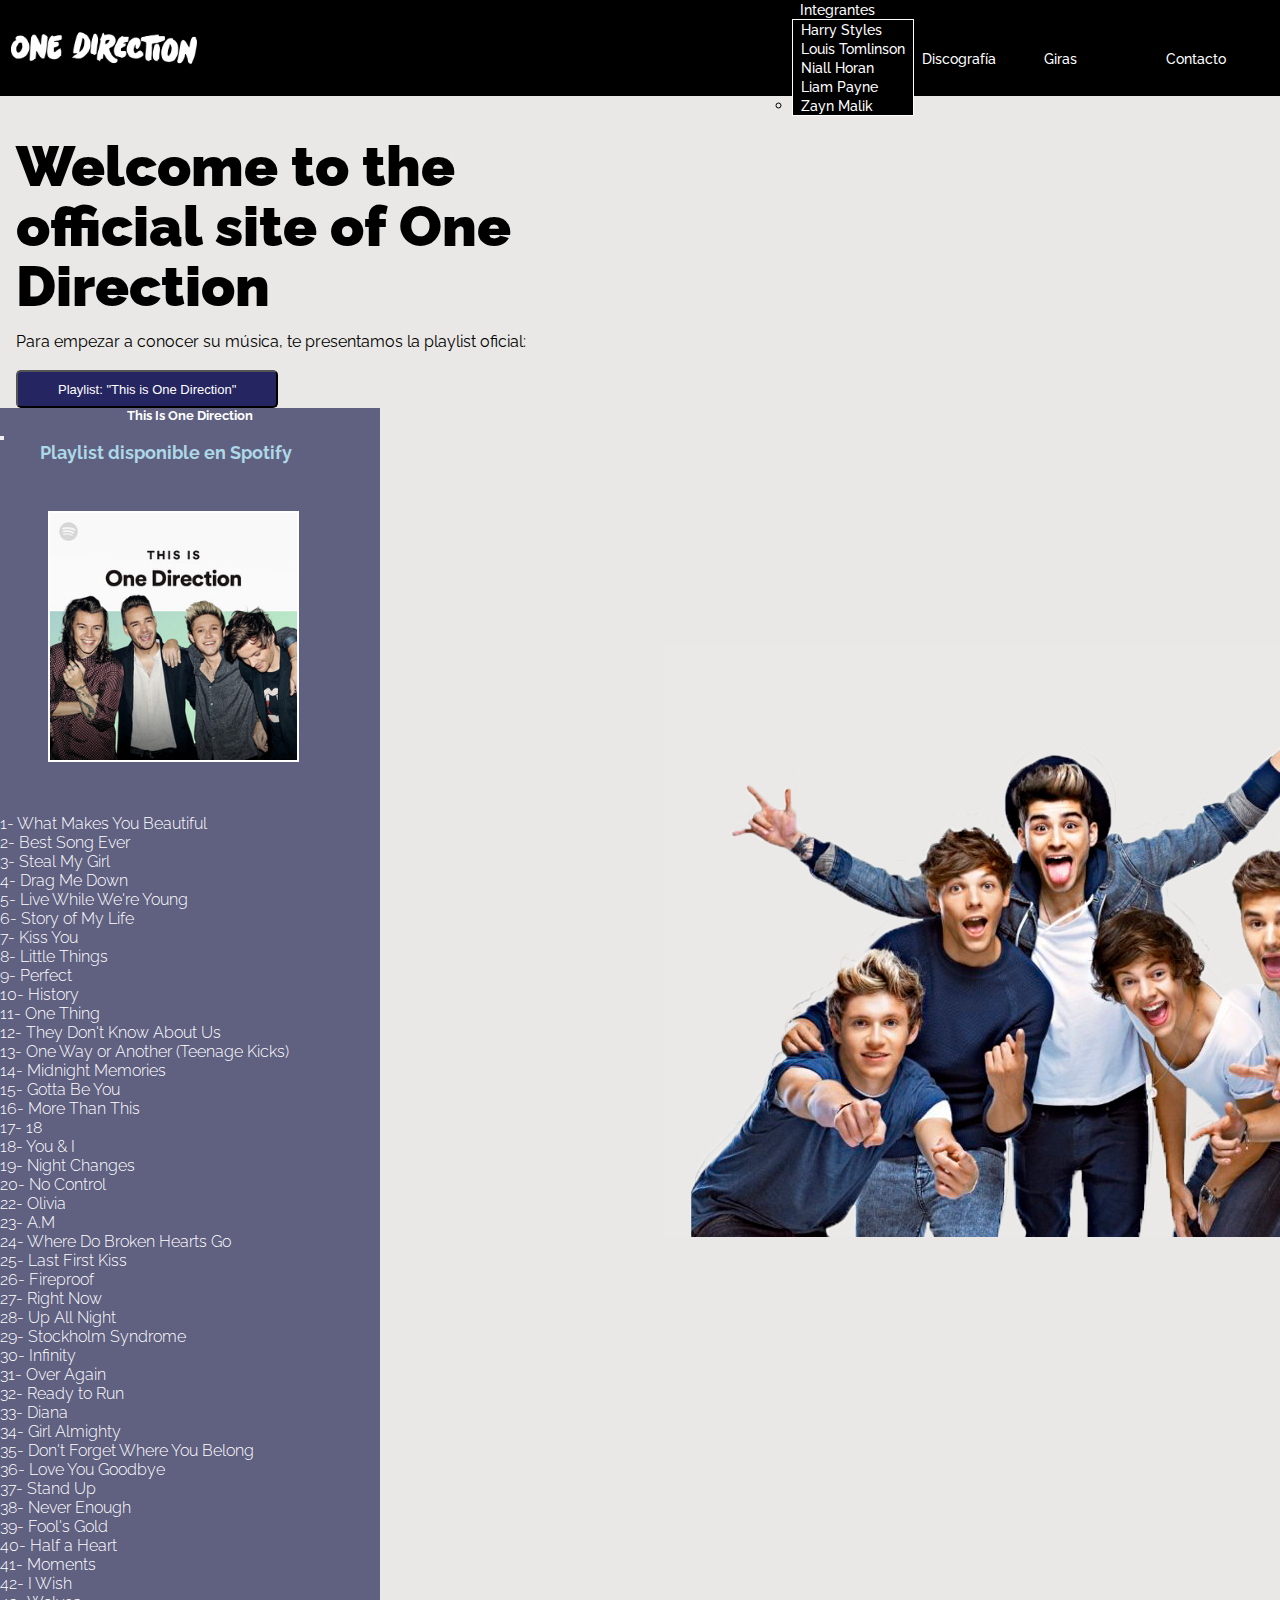
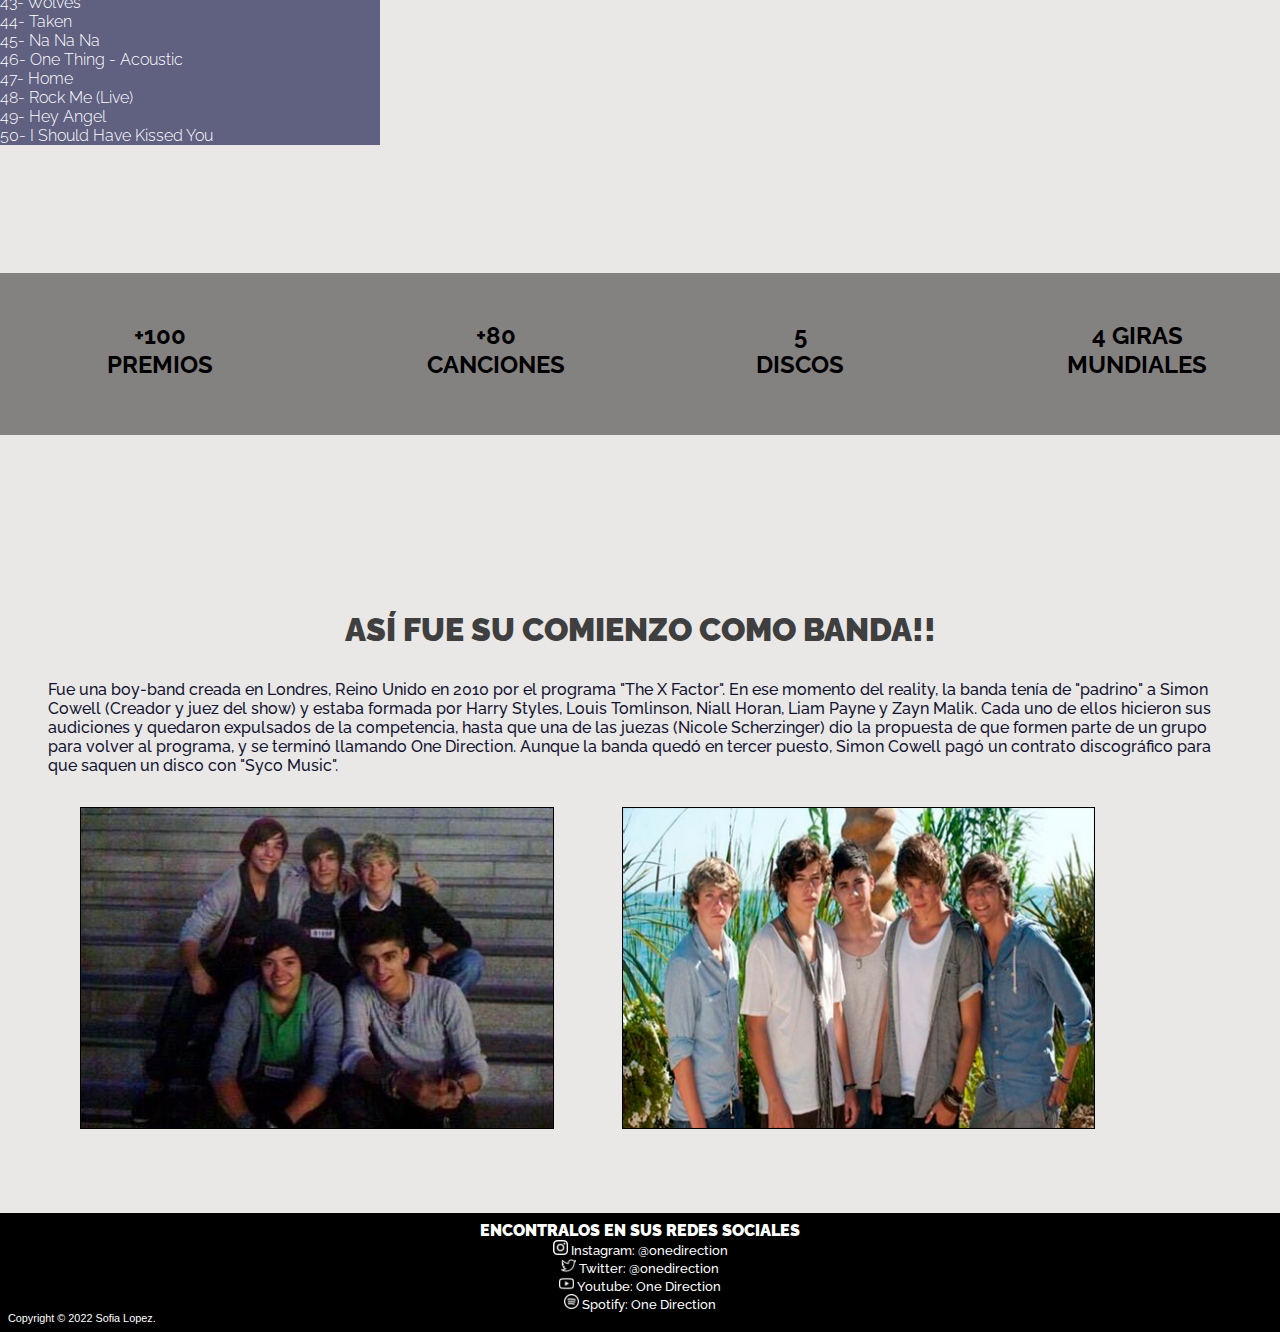
<file: index.html>
<!doctype html>
<html lang="es">
  <head>
    <meta charset="utf-8">
    <meta name="viewport" content="width=device-width, initial-scale=1">
    <link href="https://cdn.jsdelivr.net/npm/bootstrap@5.1.3/dist/css/bootstrap.min.css" rel="stylesheet" integrity="sha384-1BmE4kWBq78iYhFldvKuhfTAU6auU8tT94WrHftjDbrCEXSU1oBoqyl2QvZ6jIW3" crossorigin="anonymous">
    <link rel="stylesheet" href="scss/estilos.css">
    <title>One Direction</title>
    <script src="https://cdn.jsdelivr.net/npm/bootstrap@5.1.3/dist/js/bootstrap.bundle.min.js" integrity="sha384-ka7Sk0Gln4gmtz2MlQnikT1wXgYsOg+OMhuP+IlRH9sENBO0LRn5q+8nbTov4+1p" crossorigin="anonymous"></script>
  </head>
  <body>
    <nav class="nav">
	    <img class="logo" src="assets/1d_logo_blanco.png" alt="One Direction logo">
	    <div class="menu-toggle" id="mobile-menu">
	        <span class="bar"></span>
	        <span class="bar"></span>
	        <span class="bar"></span>
	    </div>

	    <ul class="nav nav__links">
          <li class="nav-item dropdown">
          <a class="nav-link dropdown-toggle" id="navbarDropdown" role="button" data-bs-toggle="dropdown" aria-expanded="false" >
            Integrantes
          </a>
        <ul class="dropdown-menu" aria-labelledby="navbarDropdown">
          <li><a class="dropdown-item" href="harry.html">Harry Styles</a></li>
          <li><a class="dropdown-item" href="louis.html">Louis Tomlinson</a></li>
          <li><a class="dropdown-item" href="niall.html">Niall Horan</a></li>
          <li><a class="dropdown-item" href="liam.html">Liam Payne</a></li>
          <li><a class="dropdown-item" href="zayn.html">Zayn Malik</a></li>
        </ul>
          </li>

	        <li class="nav-item"><a href="discografia.html">Discografía</a></li>
	        <li class="nav-item"><a href="giras.html">Giras</a></li>
	        <li class="nav-item"><a href="contacto.html">Contacto</a></li>
	    </ul>
	  </nav>

  <div class="welcome">

    <div class="welcome__text">
      <div class="welcome__title">Welcome to the official site of One Direction</div>
      <p>Para empezar a conocer su música, te presentamos la playlist oficial:</p>
      <button class="welcome__btn" class="btn btn-primary" type="button" data-bs-toggle="offcanvas" data-bs-target="#offcanvasRight" aria-controls="offcanvasRight">Playlist: "This is One Direction"</button>

    <div class="offcanvas offcanvas-end" tabindex="-1" id="offcanvasRight" aria-labelledby="offcanvasRightLabel">
      <div class="offcanvas-header">
      <h5 id="offcanvasRightLabel">This Is One Direction</h5>
      <button type="button" class="btn-close text-reset" data-bs-dismiss="offcanvas" aria-label="Close"></button>
    </div>

    <div class="offcanvas-body">
      <a class="link" href="https://open.spotify.com/playlist/37i9dQZF1DX6p4TJxzMRDe">Playlist disponible en Spotify</a>
      <img class="index__fotoplaylist" src="assets/this_is_1d.jpg" alt="Portada 'This is One Direction'"> 
        <ul class="playlist_items">
          <li> 1- What Makes You Beautiful </li>
          <li> 2- Best Song Ever </li>
          <li> 3- Steal My Girl </li>
          <li> 4- Drag Me Down </li>
          <li> 5- Live While We're Young </li>
          <li> 6- Story of My Life </li>
          <li> 7- Kiss You </li>
          <li> 8- Little Things </li>
          <li> 9- Perfect </li>
          <li> 10- History </li>
          <li> 11- One Thing </li>
          <li> 12- They Don't Know About Us </li>
          <li> 13- One Way or Another (Teenage Kicks) </li>
          <li> 14- Midnight Memories </li>
          <li> 15- Gotta Be You </li>
          <li> 16- More Than This </li>
          <li> 17- 18</li>
          <li> 18- You & I </li>
          <li> 19- Night Changes </li>
          <li> 20- No Control </li>
          <li> 22- Olivia </li>
          <li> 23- A.M </li>
          <li> 24- Where Do Broken Hearts Go </li>
          <li> 25- Last First Kiss </li>
          <li> 26- Fireproof </li>
          <li> 27- Right Now </li>
          <li> 28- Up All Night </li>
          <li> 29- Stockholm Syndrome </li>
          <li> 30- Infinity </li>
          <li> 31- Over Again </li>
          <li> 32- Ready to Run </li>
          <li> 33- Diana </li>
          <li> 34- Girl Almighty </li>
          <li> 35- Don't Forget Where You Belong </li>
          <li> 36- Love You Goodbye </li>
          <li> 37- Stand Up </li>
          <li> 38- Never Enough </li>
          <li> 39- Fool's Gold </li>
          <li> 40- Half a Heart </li>
          <li> 41- Moments </li>
          <li> 42- I Wish </li>
          <li> 43- Wolves </li>
          <li> 44- Taken</li>
          <li> 45- Na Na Na </li>
          <li> 46- One Thing - Acoustic </li>
          <li> 47- Home </li>
          <li> 48- Rock Me (Live) </li>
          <li> 49- Hey Angel</li>
          <li> 50- I Should Have Kissed You</li>
        </ul>
      </div>
    </div>
  </div>

  <img class="welcome__img" src="./assets/1d_index.jpg" alt="One Direction foto grupal">

</div>

    <div class="datos">
      <div class="estadistica">+100 PREMIOS</div>
      <div class="estadistica">+80 CANCIONES</div>
      <div class="estadistica">5 DISCOS</div>	
      <div class="estadistica">4 GIRAS MUNDIALES</div>			
    </div>
	

    <div class="index">
      <div class="index__titulo">ASÍ FUE SU COMIENZO COMO BANDA</div>
      <div class="index__info">Fue una boy-band creada en Londres, Reino Unido en 2010 por el programa "The X Factor". En ese momento del reality, la banda tenía de "padrino" a Simon Cowell (Creador y juez del show) y estaba formada por Harry Styles, Louis Tomlinson, Niall Horan, Liam Payne y Zayn Malik. Cada uno de ellos hicieron sus audiciones y quedaron expulsados de la competencia, hasta que una de las juezas (Nicole Scherzinger) dio la propuesta de que formen parte de un grupo para volver al programa, y se terminó llamando One Direction. Aunque la banda quedó en tercer puesto, Simon Cowell pagó un contrato discográfico para que saquen un disco con "Syco Music".</div>
      <img class="index__txf" src="assets/the_x_factor.jpg" alt="One Direction en The X Factor"> 
      <img class="index__txf" src="assets/the_x_factor2.jpg" alt="One Direction en The X Factor">
    </div>

    <footer>
        <ul class="footer__titulo">ENCONTRALOS EN SUS REDES SOCIALES
          <li class="footer__info">
          <img class="footer__icon" src="assets/instagram_icon.png">
          <a class="footer__link" href="https://www.instagram.com/onedirection/?hl=es-la">Instagram: @onedirection</a>
          </li> 
    
          <li class="footer__info">
          <img class="footer__icon" src="assets/twitter_icon.png">
          <a class="footer__link" href="https://twitter.com/onedirection?lang=es">Twitter: @onedirection</a>
          </li> 
    
          <li class="footer__info">
          <img class="footer__icon" src="assets/youtube_icon.png">
          <a class="footer__link" href="https://www.youtube.com/channel/UCb2HGwORFBo94DmRx4oLzow">Youtube: One Direction</a>
          </li> 
    
          <li class="footer__info">
          <img class="footer__icon" src="assets/spotify_icon.png">
          <a class="footer__link" href="https://open.spotify.com/artist/4AK6F7OLvEQ5QYCBNiQWHq?autoplay=true"> Spotify: One Direction</a>

          <div class="copyright"> Copyright © 2022 Sofia Lopez. </div>
          
          </li> 
      </ul>
    </footer>

    <script>
    	document.querySelector('.menu-toggle').addEventListener('click', (e) => {
		    document.querySelector('.nav__links').classList.toggle('mobile-nav')
		    document.querySelector('.menu-toggle').classList.toggle('is-active')
		})
    </script>
  </body>
</html>
</file>
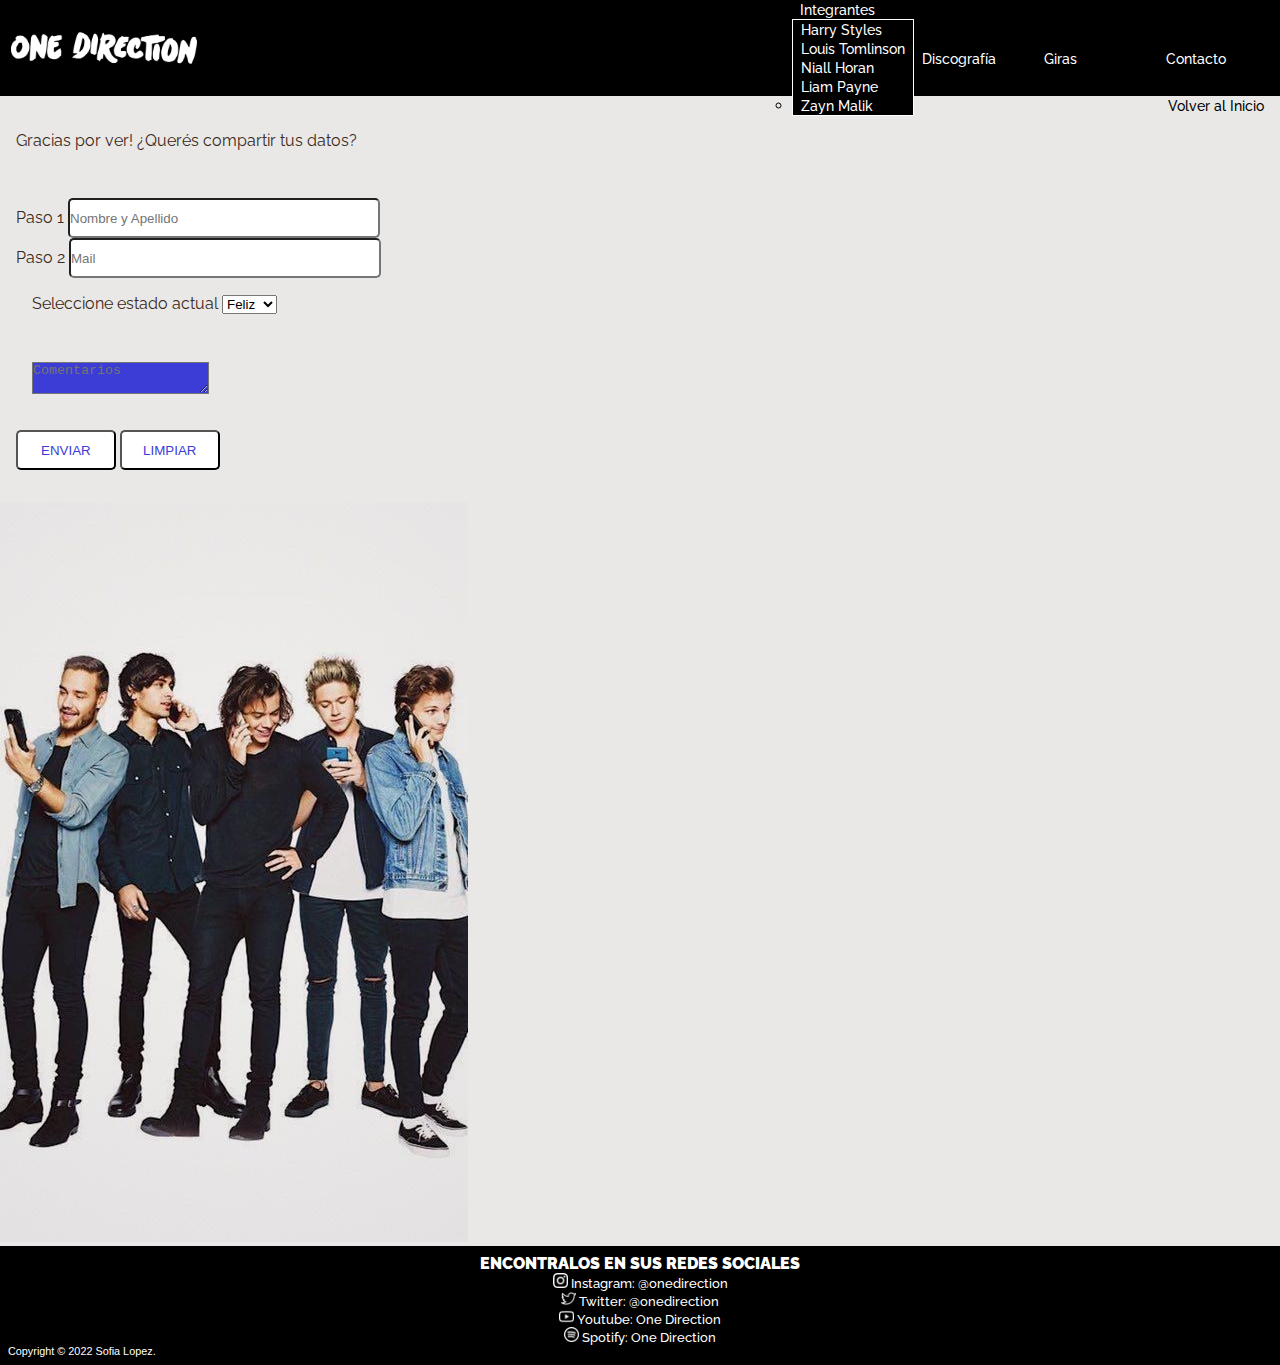
<file: contacto.html>
<!doctype html>
<html lang="es">
  <head>
    <meta charset="utf-8">
    <meta name="viewport" content="width=device-width, initial-scale=1">
    <link href="https://cdn.jsdelivr.net/npm/bootstrap@5.1.3/dist/css/bootstrap.min.css" rel="stylesheet" integrity="sha384-1BmE4kWBq78iYhFldvKuhfTAU6auU8tT94WrHftjDbrCEXSU1oBoqyl2QvZ6jIW3" crossorigin="anonymous">
    <link rel="stylesheet" href="scss/estilos.css">
    <title>Contacto | One Direction</title>
    <script src="https://cdn.jsdelivr.net/npm/bootstrap@5.1.3/dist/js/bootstrap.bundle.min.js" integrity="sha384-ka7Sk0Gln4gmtz2MlQnikT1wXgYsOg+OMhuP+IlRH9sENBO0LRn5q+8nbTov4+1p" crossorigin="anonymous" ></script>
  </head>
  <body>
    <nav class="nav">
	    <img class="logo" src="assets/1d_logo_blanco.png" alt="One Direction logo">
	    <div class="menu-toggle" id="mobile-menu">
	        <span class="bar"></span>
	        <span class="bar"></span>
	        <span class="bar"></span>
	    </div>

	    <ul class="nav nav__links">
          <li class="nav-item dropdown">
          <a class="nav-link dropdown-toggle" id="navbarDropdown" role="button" data-bs-toggle="dropdown" aria-expanded="false" >
            Integrantes
          </a>
        <ul class="dropdown-menu" aria-labelledby="navbarDropdown">
          <li><a class="dropdown-item" href="harry.html">Harry Styles</a></li>
          <li><a class="dropdown-item" href="louis.html">Louis Tomlinson</a></li>
          <li><a class="dropdown-item" href="niall.html">Niall Horan</a></li>
          <li><a class="dropdown-item" href="liam.html">Liam Payne</a></li>
          <li><a class="dropdown-item" href="zayn.html">Zayn Malik</a></li>
        </ul>
          </li>

	        <li class="nav-item"><a href="discografia.html">Discografía</a></li>
	        <li class="nav-item"><a href="giras.html">Giras</a></li>
	        <li class="nav-item"><a href="contacto.html">Contacto</a></li>
	    </ul>
	  </nav>

    <div class="back__index">
      <a class="back__index2" href="index.html">Volver al Inicio</a>
    </div>

  <div class="contact">Gracias por ver! ¿Querés compartir tus datos?</div>

  <form class="contact" action="contacto.html" method="POST" enctype="multipart/form-data">
    <div class="mb-3">
      <label for="exampleInputEmail1" class="form-label">Paso 1</label>
      <input type="text" name="nombre y apellido" class="form-control" id="exampleInputEmail1" placeholder="Nombre y Apellido">
    </div>
    <div class="mb-3">
      <label for="exampleInputPassword1" class="form-label">Paso 2</label>
      <input type="text" name="mail" class="form-control" id="exampleInputPassword1" aria-describedby="emailHelp" placeholder="Mail">
    </div>

    <div class="contact">
      <label>Seleccione estado actual</label> 
        <select>
          <option value="fe">Feliz</option>
          <option value="tr">Triste</option>
        </select>
    </div>

    <div class="contact">
      <textarea name="mensaje" placeholder="Comentarios"></textarea>
    </div> 

      <input type="submit" name="enviar" value="ENVIAR">
      <input type="reset" name="limpiar" value="LIMPIAR">
  </form>

    <img class="contact__foto" src="assets/1d_contact.jpg" alt="One Direction con un teléfono">

    <footer>
      <ul class="footer__titulo">ENCONTRALOS EN SUS REDES SOCIALES
        <li class="footer__info">
        <img class="footer__icon" src="assets/instagram_icon.png">
        <a class="footer__link" href="https://www.instagram.com/onedirection/?hl=es-la">Instagram: @onedirection</a>
        </li> 
  
        <li class="footer__info">
        <img class="footer__icon" src="assets/twitter_icon.png">
        <a class="footer__link" href="https://twitter.com/onedirection?lang=es">Twitter: @onedirection</a>
        </li> 
  
        <li class="footer__info">
        <img class="footer__icon" src="assets/youtube_icon.png">
        <a class="footer__link" href="https://www.youtube.com/channel/UCb2HGwORFBo94DmRx4oLzow">Youtube: One Direction</a>
        </li> 
  
        <li class="footer__info">
        <img class="footer__icon" src="assets/spotify_icon.png">
        <a class="footer__link" href="https://open.spotify.com/artist/4AK6F7OLvEQ5QYCBNiQWHq?autoplay=true"> Spotify: One Direction</a>

        <div class="copyright"> Copyright © 2022 Sofia Lopez. </div>

          </li> 
      </ul>
    </footer>

    <script>
    	document.querySelector('.menu-toggle').addEventListener('click', (e) => {
		    document.querySelector('.nav__links').classList.toggle('mobile-nav')
		    document.querySelector('.menu-toggle').classList.toggle('is-active')
		})
    </script>
  </body>
</html>
</file>
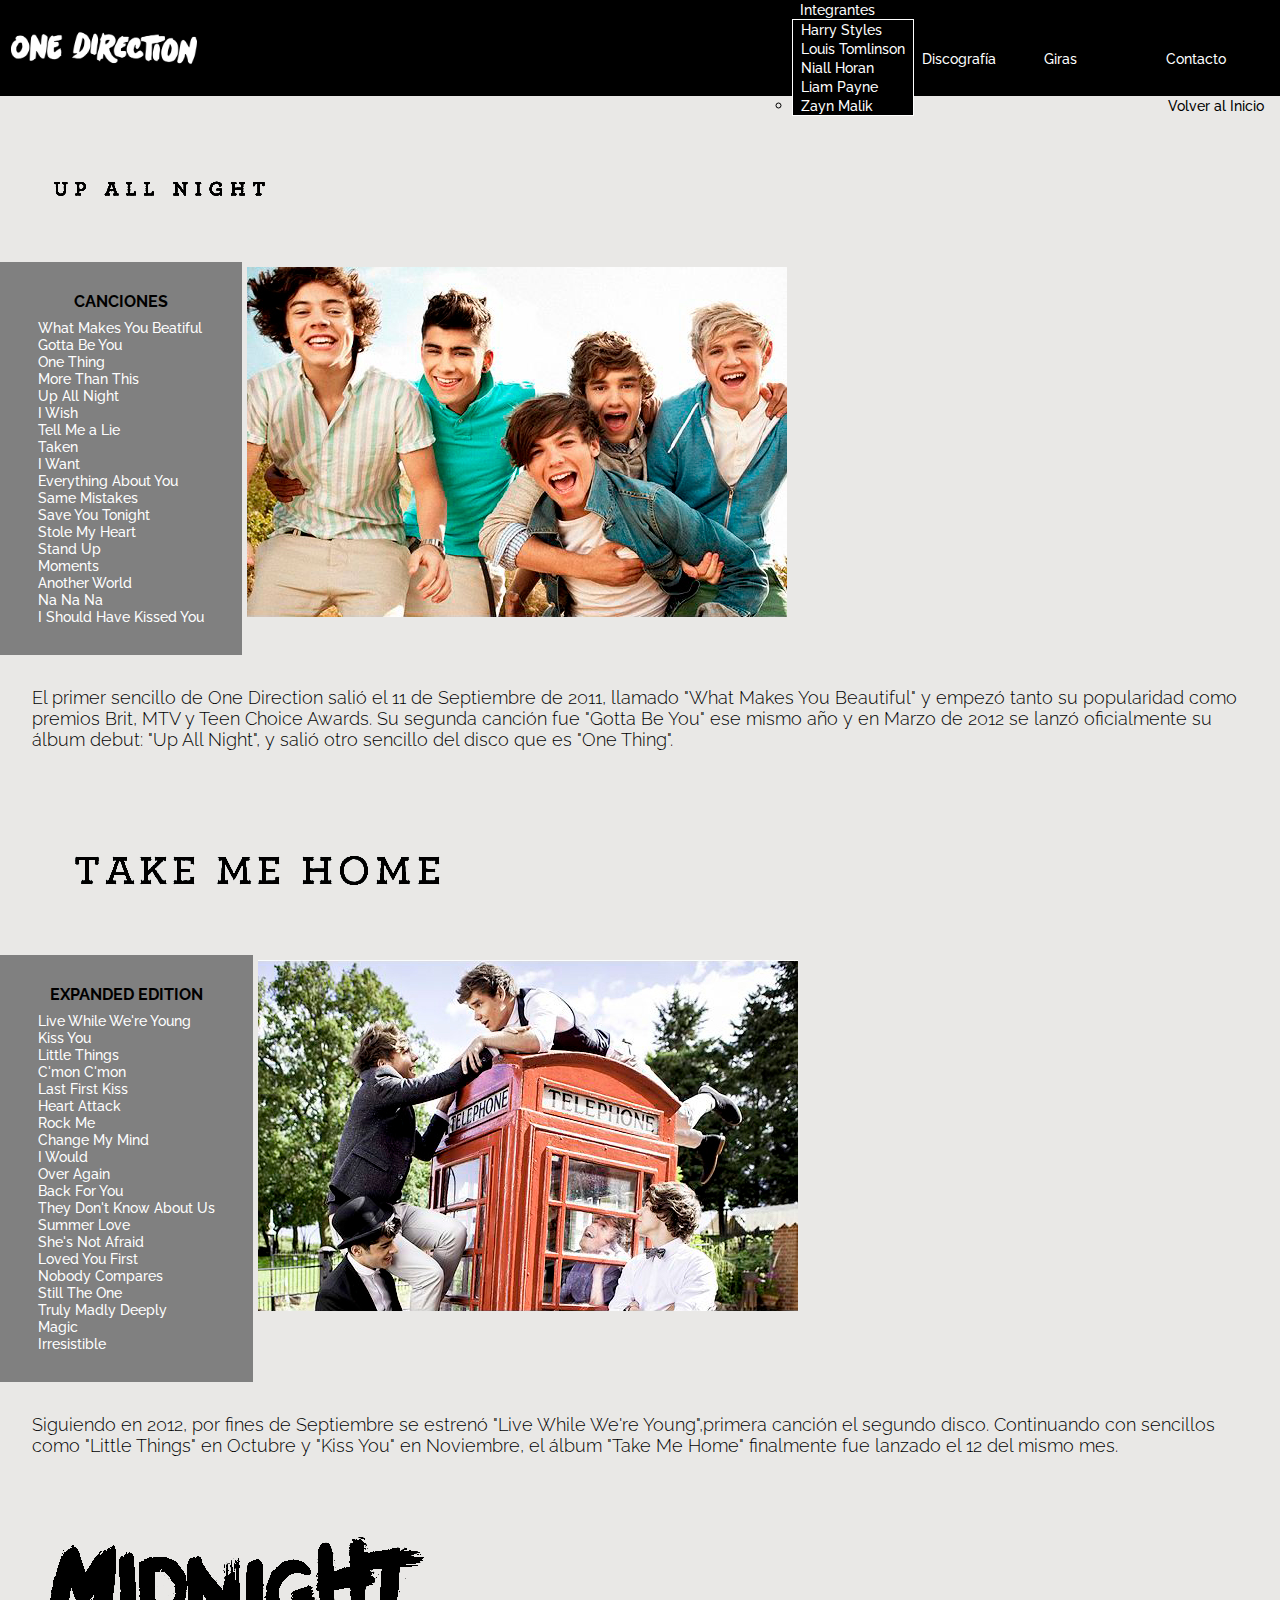
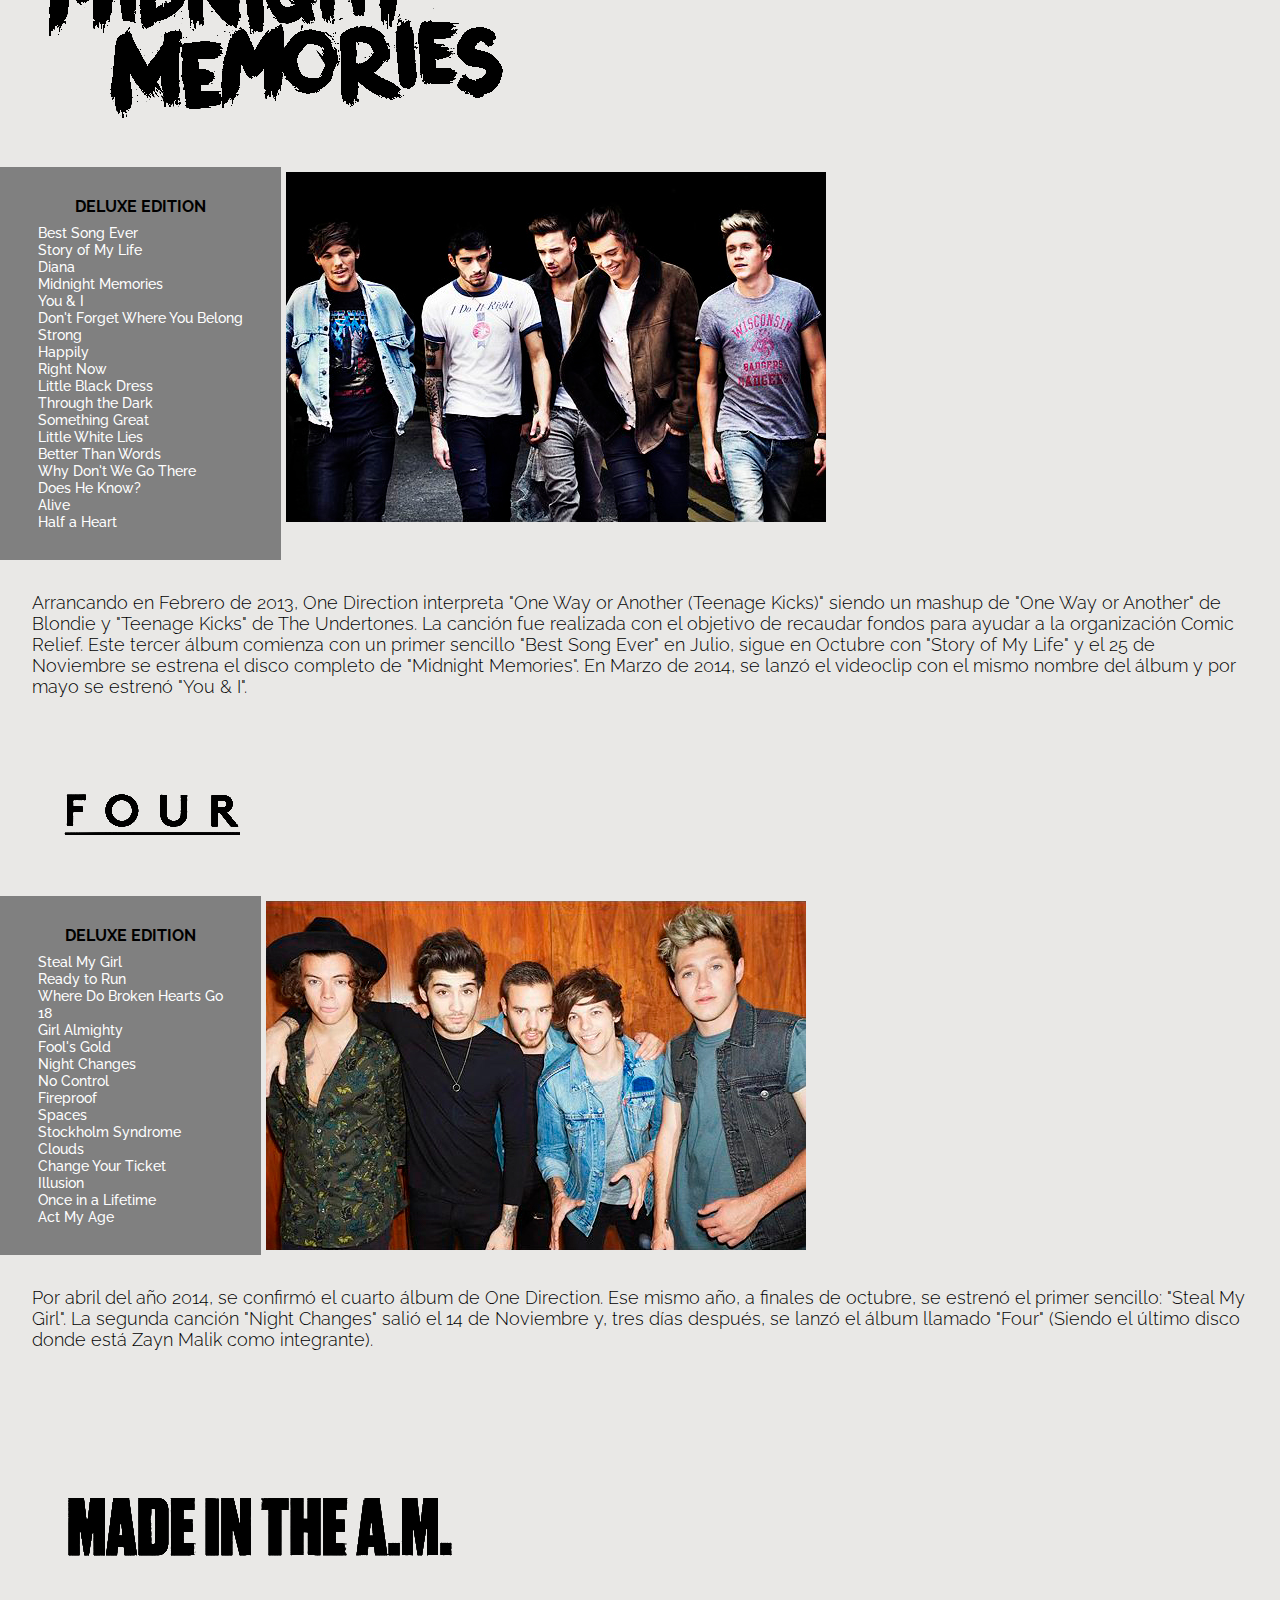
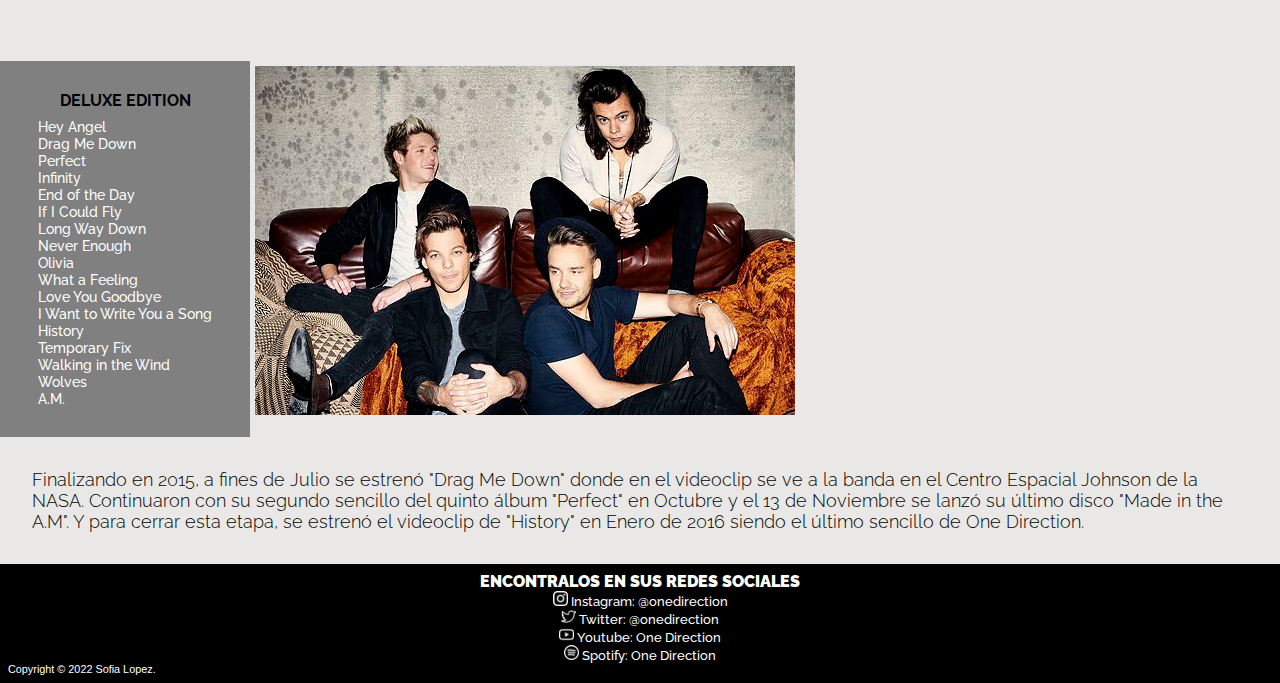
<file: discografia.html>
<!doctype html>
<html lang="es">
  <head>
    <meta charset="utf-8">
    <meta name="viewport" content="width=device-width, initial-scale=1">
    <link href="https://cdn.jsdelivr.net/npm/bootstrap@5.1.3/dist/css/bootstrap.min.css" rel="stylesheet" integrity="sha384-1BmE4kWBq78iYhFldvKuhfTAU6auU8tT94WrHftjDbrCEXSU1oBoqyl2QvZ6jIW3" crossorigin="anonymous">
    <link rel="stylesheet" href="scss/estilos.css">
    <title>Discografía | One Direction</title>
    <script src="https://cdn.jsdelivr.net/npm/bootstrap@5.1.3/dist/js/bootstrap.bundle.min.js" integrity="sha384-ka7Sk0Gln4gmtz2MlQnikT1wXgYsOg+OMhuP+IlRH9sENBO0LRn5q+8nbTov4+1p" crossorigin="anonymous" ></script>
  </head>
  <body>
    <nav class="nav">
	    <img class="logo" src="assets/1d_logo_blanco.png" alt="One Direction logo">
	    <div class="menu-toggle" id="mobile-menu">
	        <span class="bar"></span>
	        <span class="bar"></span>
	        <span class="bar"></span>
	    </div>

	    <ul class="nav nav__links">
          <li class="nav-item dropdown">
          <a class="nav-link dropdown-toggle" id="navbarDropdown" role="button" data-bs-toggle="dropdown" aria-expanded="false" >
            Integrantes
          </a>
        <ul class="dropdown-menu" aria-labelledby="navbarDropdown">
          <li><a class="dropdown-item" href="harry.html">Harry Styles</a></li>
          <li><a class="dropdown-item" href="louis.html">Louis Tomlinson</a></li>
          <li><a class="dropdown-item" href="niall.html">Niall Horan</a></li>
          <li><a class="dropdown-item" href="liam.html">Liam Payne</a></li>
          <li><a class="dropdown-item" href="zayn.html">Zayn Malik</a></li>
        </ul>
          </li>

	        <li class="nav-item"><a href="discografia.html">Discografía</a></li>
	        <li class="nav-item"><a href="giras.html">Giras</a></li>
	        <li class="nav-item"><a href="contacto.html">Contacto</a></li>
	    </ul>
	  </nav>

    <div class="back__index">
      <a class="back__index2" href="index.html">Volver al Inicio</a>
    </div>

    <img class="discografia__logo" src="assets/upn_logo.png" alt="Logo del álbum 'Up All Night'">

    <div class="album">
      <ul>  
        <div class="discografia__titulo"> CANCIONES </div> 
          <li class="discografia__lista">What Makes You Beatiful </li>
          <li class="discografia__lista">Gotta Be You</li>
          <li class="discografia__lista">One Thing</li>
          <li class="discografia__lista">More Than This</li>
          <li class="discografia__lista">Up All Night</li>
          <li class="discografia__lista">I Wish</li>
          <li class="discografia__lista">Tell Me a Lie</li>
          <li class="discografia__lista">Taken</li>
          <li class="discografia__lista">I Want</li>
          <li class="discografia__lista">Everything About You</li>
          <li class="discografia__lista">Same Mistakes</li>
          <li class="discografia__lista">Save You Tonight</li>
          <li class="discografia__lista">Stole My Heart</li>
          <li class="discografia__lista">Stand Up</li>
          <li class="discografia__lista">Moments</li>
          <li class="discografia__lista">Another World</li>
          <li class="discografia__lista">Na Na Na</li>
          <li class="discografia__lista">I Should Have Kissed You</li>
      </ul>
      <div class="album"></div>
      <img class="album__foto" src="assets/up_all_night.jpg" alt="One Direction en 'Up All Night'">
      <div class="discografia__info"> El primer sencillo de One Direction salió el 11 de Septiembre de 2011, llamado "What Makes You Beautiful" y empezó tanto su popularidad como premios Brit, MTV y Teen Choice Awards. Su segunda canción fue "Gotta Be You" ese mismo año y en Marzo de 2012 se lanzó oficialmente su álbum debut: "Up All Night", y salió otro sencillo del disco que es "One Thing". </div>
    </div>
    
    <img class="discografia__logo" src="assets/tmh_logo.png" alt="Logo del álbum 'Up All Night'">

    <div class="album">
      <ul>  
        <div class="discografia__titulo"> EXPANDED EDITION </div> 
          <li class="discografia__lista">Live While We're Young</li>
          <li class="discografia__lista">Kiss You</li>
          <li class="discografia__lista">Little Things</li>
          <li class="discografia__lista">C'mon C'mon</li>
          <li class="discografia__lista">Last First Kiss</li>
          <li class="discografia__lista">Heart Attack</li>
          <li class="discografia__lista">Rock Me</li>
          <li class="discografia__lista">Change My Mind</li>
          <li class="discografia__lista">I Would</li>
          <li class="discografia__lista">Over Again</li>
          <li class="discografia__lista">Back For You</li>
          <li class="discografia__lista">They Don't Know About Us</li>
          <li class="discografia__lista">Summer Love</li>
          <li class="discografia__lista">She's Not Afraid</li>
          <li class="discografia__lista">Loved You First</li>
          <li class="discografia__lista">Nobody Compares</li>
          <li class="discografia__lista">Still The One</li>
          <li class="discografia__lista">Truly Madly Deeply</li>
          <li class="discografia__lista">Magic</li>
          <li class="discografia__lista">Irresistible</li>
      </ul>
      <div class="album"></div>
      <img class="album__foto" src="assets/take_me_home.jpg" alt="One Direction en 'Up All Night'">
      <div class="discografia__info"> Siguiendo en 2012, por fines de Septiembre se estrenó "Live While We're Young",primera canción el segundo disco. Continuando con sencillos como "Little Things" en Octubre y "Kiss You" en Noviembre, el álbum "Take Me Home" finalmente fue lanzado el 12 del mismo mes.</div>
    </div>

    <img class="discografia__logo" src="assets/mm_logo.png" alt="Logo del álbum 'Up All Night'">

    <div class="album">
      <ul>  
        <div class="discografia__titulo"> DELUXE EDITION</div> 
          <li class="discografia__lista">Best Song Ever</li>
          <li class="discografia__lista">Story of My Life</li>
          <li class="discografia__lista">Diana</li>
          <li class="discografia__lista">Midnight Memories</li>
          <li class="discografia__lista">You & I</li>
          <li class="discografia__lista">Don't Forget Where You Belong</li>
          <li class="discografia__lista">Strong</li>
          <li class="discografia__lista">Happily</li>
          <li class="discografia__lista">Right Now</li>
          <li class="discografia__lista">Little Black Dress</li>
          <li class="discografia__lista">Through the Dark</li>
          <li class="discografia__lista">Something Great</li>
          <li class="discografia__lista">Little White Lies</li>
          <li class="discografia__lista">Better Than Words</li>
          <li class="discografia__lista">Why Don't We Go There</li>
          <li class="discografia__lista">Does He Know?</li>
          <li class="discografia__lista">Alive</li>
          <li class="discografia__lista">Half a Heart</li>
      </ul>
      <div class="album"></div>
      <img class="album__foto" src="assets/midnight_memories.jpg" alt="One Direction en 'Up All Night'">
      <div class="discografia__info"> Arrancando en Febrero de 2013, One Direction interpreta "One Way or Another (Teenage Kicks)" siendo un mashup de "One Way or Another" de Blondie y "Teenage Kicks" de The Undertones. La canción fue realizada con el objetivo de recaudar fondos para ayudar a la organización Comic Relief. Este tercer álbum comienza con un primer sencillo "Best Song Ever" en Julio, sigue en Octubre con "Story of My Life" y el 25 de Noviembre se estrena el disco completo de "Midnight Memories". En Marzo de 2014, se lanzó el videoclip con el mismo nombre del álbum y por mayo se estrenó "You & I". </div>
    </div>

    <img class="discografia__logo" src="assets/four_logo.png" alt="Logo del álbum 'Up All Night'">

    <div class="album">
      <ul>  
        <div class="discografia__titulo"> DELUXE EDITION</div> 
          <li class="discografia__lista">Steal My Girl</li>
          <li class="discografia__lista">Ready to Run</li>
          <li class="discografia__lista">Where Do Broken Hearts Go</li>
          <li class="discografia__lista">18</li>
          <li class="discografia__lista">Girl Almighty</li>
          <li class="discografia__lista">Fool's Gold</li>
          <li class="discografia__lista">Night Changes</li>
          <li class="discografia__lista">No Control</li>
          <li class="discografia__lista">Fireproof</li>
          <li class="discografia__lista">Spaces</li>
          <li class="discografia__lista">Stockholm Syndrome</li>
          <li class="discografia__lista">Clouds</li>
          <li class="discografia__lista">Change Your Ticket</li>
          <li class="discografia__lista">Illusion</li>
          <li class="discografia__lista">Once in a Lifetime</li>
          <li class="discografia__lista">Act My Age</li>
      </ul>
      <div class="album"></div>
      <img class="album__foto" src="assets/four.jpg" alt="One Direction en 'Up All Night'">
      <div class="discografia__info"> Por abril del año 2014, se confirmó el cuarto álbum de One Direction. Ese mismo año, a finales de octubre, se estrenó el primer sencillo: "Steal My Girl". La segunda canción "Night Changes" salió el 14 de Noviembre y, tres días después, se lanzó el álbum llamado "Four" (Siendo el último disco donde está Zayn Malik como integrante). </div>
    </div>

    <img class="discografia__logo" src="assets/mitam_logo.png" alt="Logo del álbum 'Up All Night'">

    <div class="album">
      <ul>  
        <div class="discografia__titulo"> DELUXE EDITION </div> 
          <li class="discografia__lista">Hey Angel</li>
          <li class="discografia__lista">Drag Me Down</li>
          <li class="discografia__lista">Perfect</li>
          <li class="discografia__lista">Infinity</li>
          <li class="discografia__lista">End of the Day</li>
          <li class="discografia__lista">If I Could Fly</li>
          <li class="discografia__lista">Long Way Down</li>
          <li class="discografia__lista">Never Enough</li>
          <li class="discografia__lista">Olivia</li>
          <li class="discografia__lista">What a Feeling</li>
          <li class="discografia__lista">Love You Goodbye</li>
          <li class="discografia__lista">I Want to Write You a Song</li>
          <li class="discografia__lista">History</li>
          <li class="discografia__lista">Temporary Fix</li>
          <li class="discografia__lista">Walking in the Wind</li>
          <li class="discografia__lista">Wolves</li>
          <li class="discografia__lista">A.M.</li>
      </ul>
      <div class="album"></div>
      <img class="album__foto" src="assets/made_in_the_am.jpg" alt="One Direction en 'Up All Night'">
      <div class="discografia__info"> Finalizando en 2015, a fines de Julio se estrenó "Drag Me Down" donde en el videoclip se ve a la banda en el Centro Espacial Johnson de la NASA. Continuaron con su segundo sencillo del quinto álbum "Perfect" en Octubre y el 13 de Noviembre se lanzó su último disco "Made in the A.M". Y para cerrar esta etapa, se estrenó el videoclip de "History" en Enero de 2016 siendo el último sencillo de One Direction.</div>
    </div>
    
    <footer>
      <ul class="footer__titulo">ENCONTRALOS EN SUS REDES SOCIALES
        <li class="footer__info">
        <img class="footer__icon" src="assets/instagram_icon.png">
        <a class="footer__link" href="https://www.instagram.com/onedirection/?hl=es-la">Instagram: @onedirection</a>
        </li> 
  
        <li class="footer__info">
        <img class="footer__icon" src="assets/twitter_icon.png">
        <a class="footer__link" href="https://twitter.com/onedirection?lang=es">Twitter: @onedirection</a>
        </li> 
  
        <li class="footer__info">
        <img class="footer__icon" src="assets/youtube_icon.png">
        <a class="footer__link" href="https://www.youtube.com/channel/UCb2HGwORFBo94DmRx4oLzow">Youtube: One Direction</a>
        </li> 
  
        <li class="footer__info">
        <img class="footer__icon" src="assets/spotify_icon.png">
        <a class="footer__link" href="https://open.spotify.com/artist/4AK6F7OLvEQ5QYCBNiQWHq?autoplay=true"> Spotify: One Direction</a>

        <div class="copyright"> Copyright © 2022 Sofia Lopez. </div>
        
        </li> 
    </ul>
  </footer>
    
    
    <script>
    	document.querySelector('.menu-toggle').addEventListener('click', (e) => {
		    document.querySelector('.nav__links').classList.toggle('mobile-nav')
		    document.querySelector('.menu-toggle').classList.toggle('is-active')
		})
    </script>
  </body>
</html>
</file>
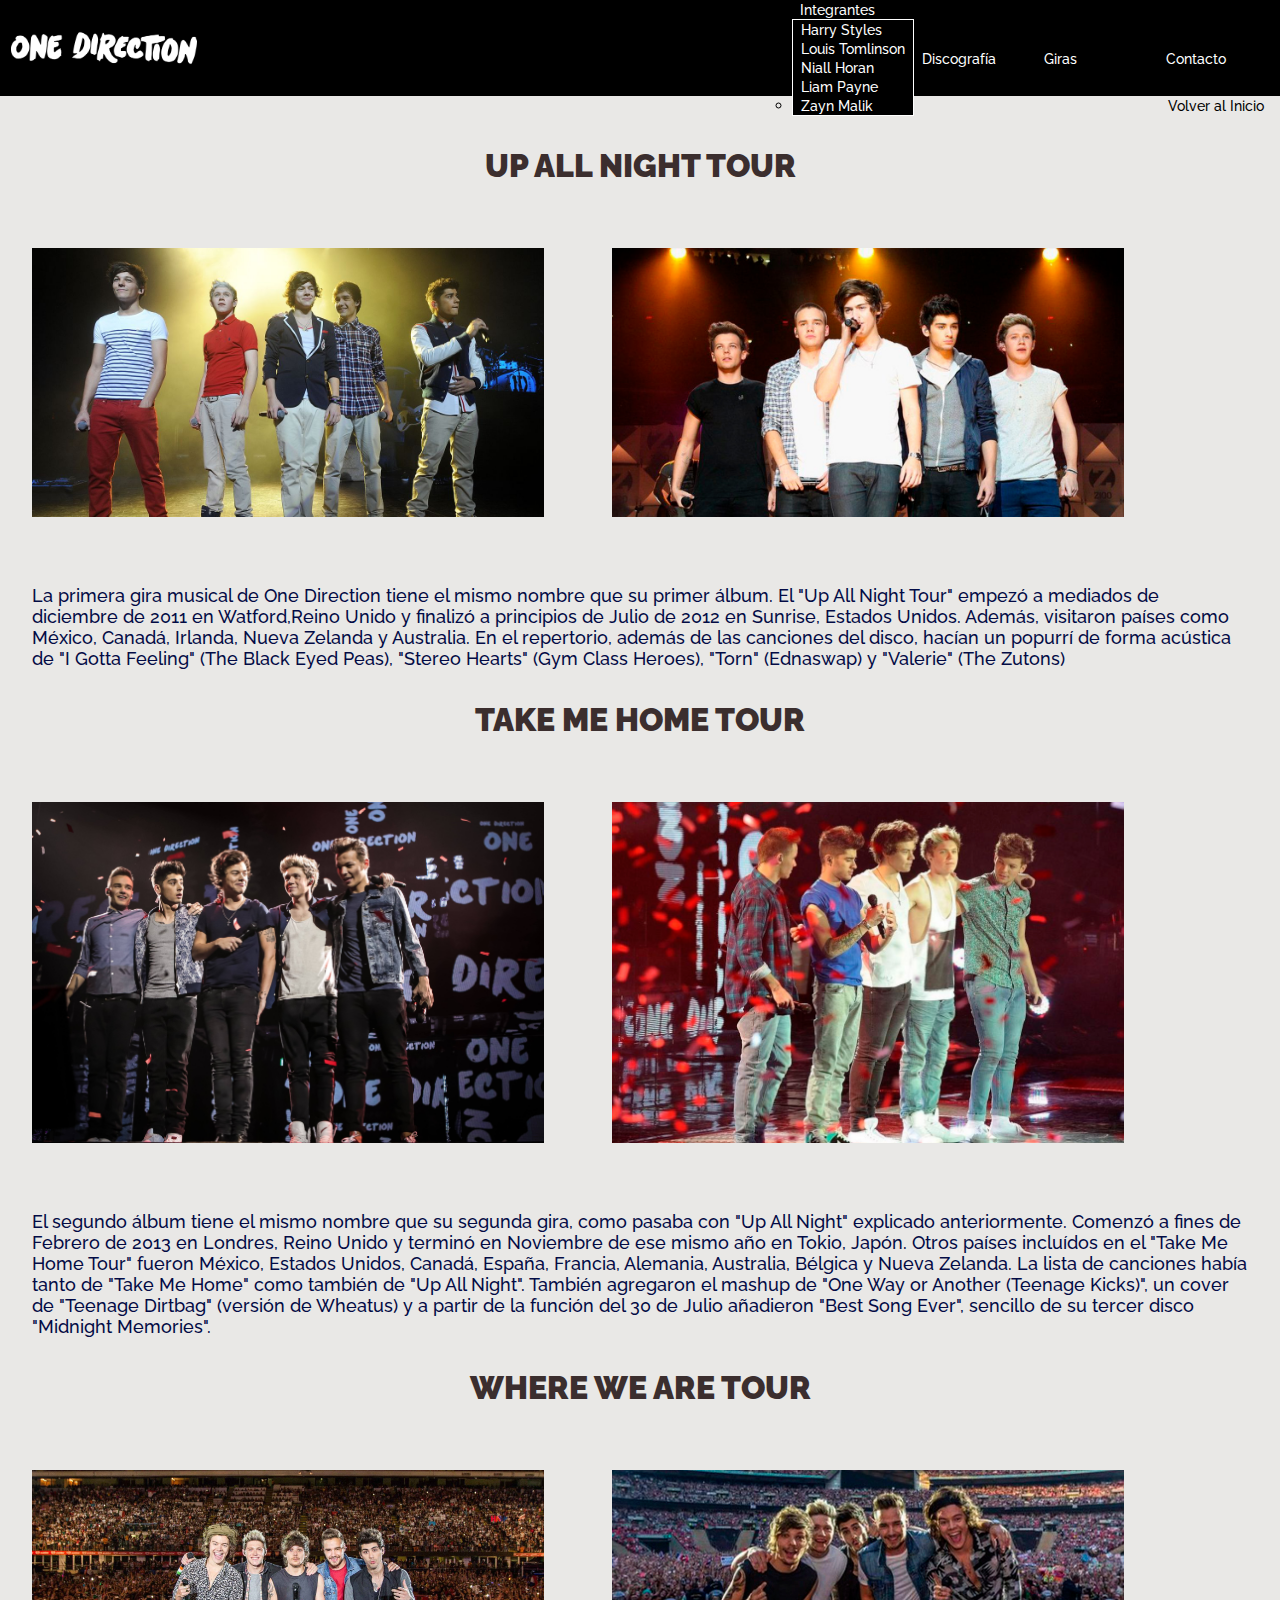
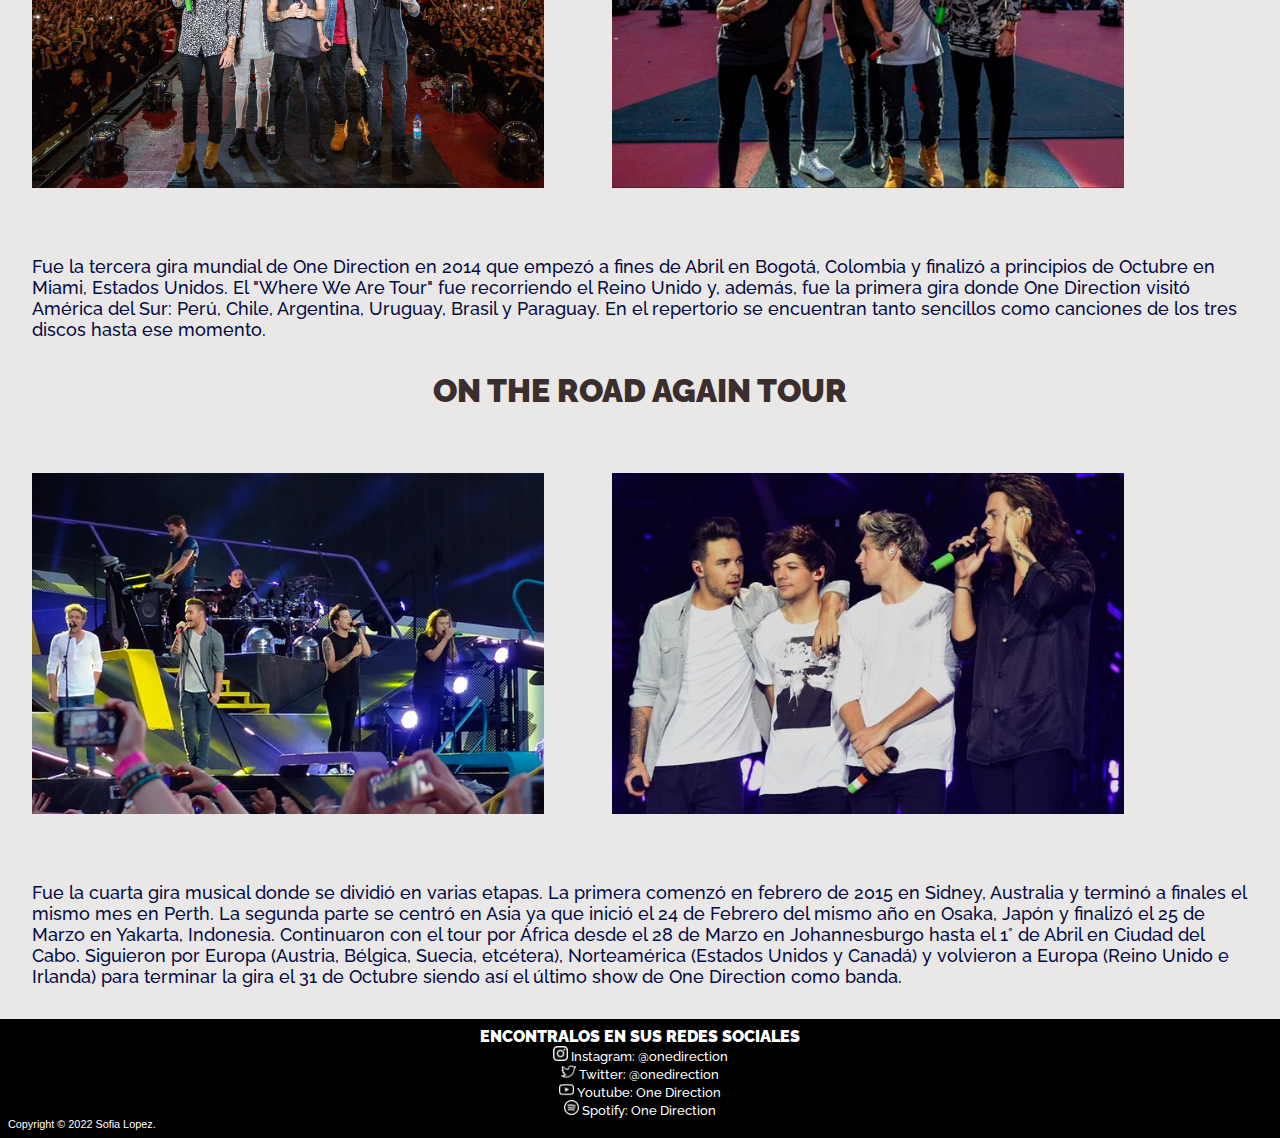
<file: giras.html>
<!doctype html>
<html lang="es">
  <head>
    <meta charset="utf-8">
    <meta name="viewport" content="width=device-width, initial-scale=1">
    <link href="https://cdn.jsdelivr.net/npm/bootstrap@5.1.3/dist/css/bootstrap.min.css" rel="stylesheet" integrity="sha384-1BmE4kWBq78iYhFldvKuhfTAU6auU8tT94WrHftjDbrCEXSU1oBoqyl2QvZ6jIW3" crossorigin="anonymous">
    <link rel="stylesheet" href="scss/estilos.css">
    <title>Giras | One Direction</title>
    <script src="https://cdn.jsdelivr.net/npm/bootstrap@5.1.3/dist/js/bootstrap.bundle.min.js" integrity="sha384-ka7Sk0Gln4gmtz2MlQnikT1wXgYsOg+OMhuP+IlRH9sENBO0LRn5q+8nbTov4+1p" crossorigin="anonymous" ></script>
  </head>
  <body>
    <nav class="nav">
	    <img class="logo" src="assets/1d_logo_blanco.png" alt="One Direction logo">
	    <div class="menu-toggle" id="mobile-menu">
	        <span class="bar"></span>
	        <span class="bar"></span>
	        <span class="bar"></span>
	    </div>

	    <ul class="nav nav__links">
          <li class="nav-item dropdown">
          <a class="nav-link dropdown-toggle" id="navbarDropdown" role="button" data-bs-toggle="dropdown" aria-expanded="false" >
            Integrantes
          </a>
        <ul class="dropdown-menu" aria-labelledby="navbarDropdown">
          <li><a class="dropdown-item" href="harry.html">Harry Styles</a></li>
          <li><a class="dropdown-item" href="louis.html">Louis Tomlinson</a></li>
          <li><a class="dropdown-item" href="niall.html">Niall Horan</a></li>
          <li><a class="dropdown-item" href="liam.html">Liam Payne</a></li>
          <li><a class="dropdown-item" href="zayn.html">Zayn Malik</a></li>
        </ul>
          </li>

	        <li class="nav-item"><a href="discografia.html">Discografía</a></li>
	        <li class="nav-item"><a href="giras.html">Giras</a></li>
	        <li class="nav-item"><a href="contacto.html">Contacto</a></li>
	    </ul>
	  </nav>
    
    <div class="back__index">
      <a class="back__index2" href="index.html">Volver al Inicio</a>
    </div>

    <div>
        <div class="giras__titulo">UP ALL NIGHT TOUR</div>
        <img class="giras__foto" src="assets/upn_tour.jpg" alt="Up All Night Tour imagen">
        <img class="giras__foto" src="assets/upn_tour2.jpg" alt="Up All Night Tour imagen">
        <div class="giras__info">La primera gira musical de One Direction tiene el mismo nombre que su primer álbum. El "Up All Night Tour" empezó a mediados de diciembre de 2011 en Watford,Reino Unido y finalizó a principios de Julio de 2012 en Sunrise, Estados Unidos. Además, visitaron países como México, Canadá, Irlanda, Nueva Zelanda y Australia. En el repertorio, además de las canciones del disco, hacían un popurrí de forma acústica de "I Gotta Feeling" (The Black Eyed Peas), "Stereo Hearts" (Gym Class Heroes), "Torn" (Ednaswap) y "Valerie" (The Zutons) </div>
  
  
        <div class="giras__titulo">TAKE ME HOME TOUR</div>
        <img class="giras__foto" src="assets/tmh_tour (1).jpg" alt="Take Me Home Tour imagen">
        <img class="giras__foto" src="assets/tmh_tour.jpg" alt="Take Me Home Tour imagen">
        <div class="giras__info">El segundo álbum tiene el mismo nombre que su segunda gira, como pasaba con "Up All Night" explicado anteriormente. Comenzó a fines de Febrero de 2013 en Londres, Reino Unido y terminó en Noviembre de ese mismo año en Tokio, Japón. Otros países incluídos en el "Take Me Home Tour" fueron México, Estados Unidos, Canadá, España, Francia, Alemania, Australia, Bélgica y Nueva Zelanda. La lista de canciones había tanto de "Take Me Home" como también de "Up All Night". También agregaron el mashup de "One Way or Another (Teenage Kicks)", un cover de "Teenage Dirtbag" (versión de Wheatus) y a partir de la función del 30 de Julio añadieron "Best Song Ever", sencillo de su tercer disco "Midnight Memories".</div>
  
  
        <div class="giras__titulo">WHERE WE ARE TOUR</div>
        <img class="giras__foto" src="assets/wwa_tour.jpg" alt="Where We Are Tour imagen">
        <img class="giras__foto" src="assets/wwa_tour2.jpg" alt="Where We Are Tour imagen">
        <div class="giras__info">Fue la tercera gira mundial de One Direction en 2014 que empezó a fines de Abril en Bogotá, Colombia y finalizó a principios de Octubre en Miami, Estados Unidos. El "Where We Are Tour" fue recorriendo el Reino Unido y, además, fue la primera gira donde One Direction visitó América del Sur: Perú, Chile, Argentina, Uruguay, Brasil y Paraguay. En el repertorio se encuentran tanto sencillos como canciones de los tres discos hasta ese momento. </div>
  
  
        <div class="giras__titulo">ON THE ROAD AGAIN TOUR</div>
        <img class="giras__foto" src="assets/otra_tour.jpg" alt="On The Road Again Tour imagen">
        <img class="giras__foto" src="assets/otra_tour2.jpg" alt="On The Road Again Tour imagen">
        <div class="giras__info">Fue la cuarta gira musical donde se dividió en varias etapas. La primera comenzó en febrero de 2015 en Sidney, Australia y terminó a finales el mismo mes en Perth. La segunda parte se centró en Asia ya que inició el 24 de Febrero del mismo año en Osaka, Japón y finalizó el 25 de Marzo en Yakarta, Indonesia. Continuaron con el tour por África desde el 28 de Marzo en Johannesburgo hasta el 1° de Abril en Ciudad del Cabo. Siguieron por Europa (Austria, Bélgica, Suecia, etcétera), Norteamérica (Estados Unidos y Canadá) y volvieron a Europa (Reino Unido e Irlanda) para terminar la gira el 31 de Octubre siendo así el último show de One Direction como banda.</div>
    </div>    
    
    <footer>
      <ul class="footer__titulo">ENCONTRALOS EN SUS REDES SOCIALES
        <li class="footer__info">
        <img class="footer__icon" src="assets/instagram_icon.png">
        <a class="footer__link" href="https://www.instagram.com/onedirection/?hl=es-la">Instagram: @onedirection</a>
        </li> 
  
        <li class="footer__info">
        <img class="footer__icon" src="assets/twitter_icon.png">
        <a class="footer__link" href="https://twitter.com/onedirection?lang=es">Twitter: @onedirection</a>
        </li> 
  
        <li class="footer__info">
        <img class="footer__icon" src="assets/youtube_icon.png">
        <a class="footer__link" href="https://www.youtube.com/channel/UCb2HGwORFBo94DmRx4oLzow">Youtube: One Direction</a>
        </li> 
  
        <li class="footer__info">
        <img class="footer__icon" src="assets/spotify_icon.png">
        <a class="footer__link" href="https://open.spotify.com/artist/4AK6F7OLvEQ5QYCBNiQWHq?autoplay=true"> Spotify: One Direction</a>

        <div class="copyright"> Copyright © 2022 Sofia Lopez. </div>

        </li> 
    </ul>
    </footer>

    <script>
    	document.querySelector('.menu-toggle').addEventListener('click', (e) => {
		    document.querySelector('.nav__links').classList.toggle('mobile-nav')
		    document.querySelector('.menu-toggle').classList.toggle('is-active')
		})
    </script>
  </body>
</html>
</file>
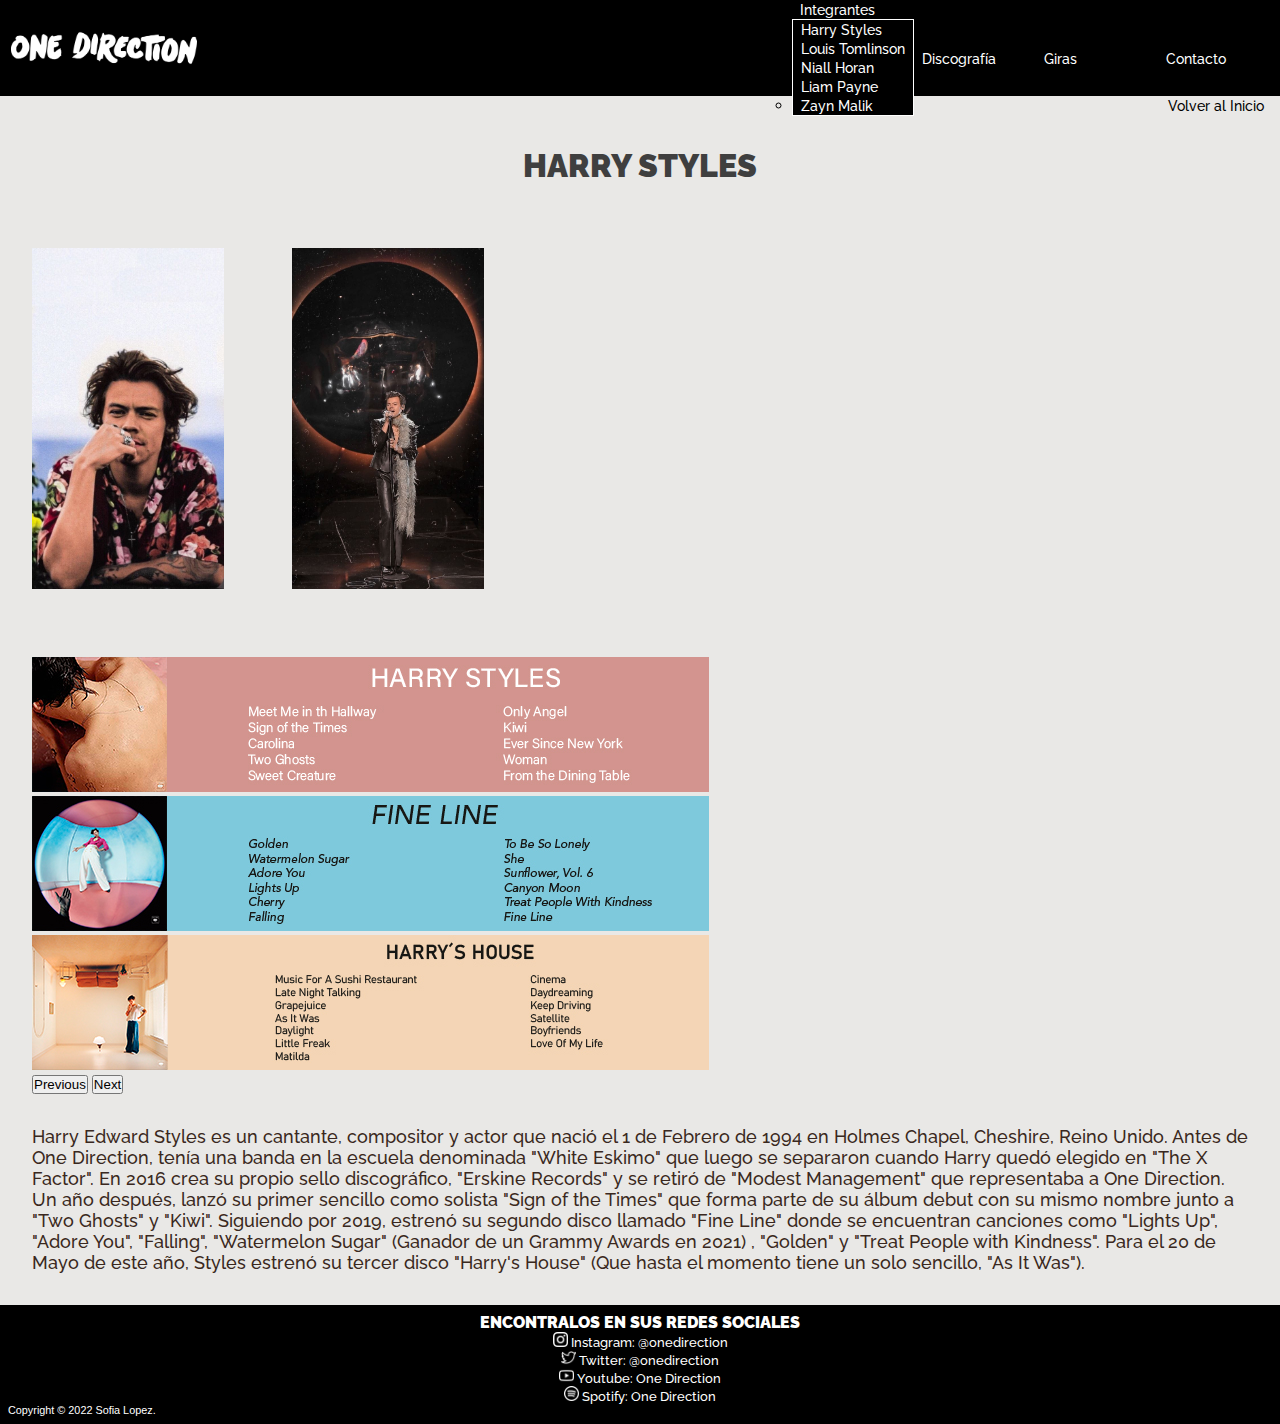
<file: harry.html>
<!doctype html>
<html lang="es">
  <head>
    <meta charset="utf-8">
    <meta name="viewport" content="width=device-width, initial-scale=1">
    <link href="https://cdn.jsdelivr.net/npm/bootstrap@5.1.3/dist/css/bootstrap.min.css" rel="stylesheet" integrity="sha384-1BmE4kWBq78iYhFldvKuhfTAU6auU8tT94WrHftjDbrCEXSU1oBoqyl2QvZ6jIW3" crossorigin="anonymous">
    <link rel="stylesheet" href="scss/estilos.css">
    <title>Harry Styles | One Direction</title>
    <script src="https://cdn.jsdelivr.net/npm/bootstrap@5.1.3/dist/js/bootstrap.bundle.min.js" integrity="sha384-ka7Sk0Gln4gmtz2MlQnikT1wXgYsOg+OMhuP+IlRH9sENBO0LRn5q+8nbTov4+1p" crossorigin="anonymous" ></script>
  </head>
  <body>
    <nav class="nav">
	    <img class="logo" src="assets/1d_logo_blanco.png" alt="One Direction logo">
	    <div class="menu-toggle" id="mobile-menu">
	        <span class="bar"></span>
	        <span class="bar"></span>
	        <span class="bar"></span>
	    </div>

	    <ul class="nav nav__links">
          <li class="nav-item dropdown">
          <a class="nav-link dropdown-toggle" id="navbarDropdown" role="button" data-bs-toggle="dropdown" aria-expanded="false" >
            Integrantes
          </a>
        <ul class="dropdown-menu" aria-labelledby="navbarDropdown">
          <li><a class="dropdown-item" href="harry.html">Harry Styles</a></li>
          <li><a class="dropdown-item" href="louis.html">Louis Tomlinson</a></li>
          <li><a class="dropdown-item" href="niall.html">Niall Horan</a></li>
          <li><a class="dropdown-item" href="liam.html">Liam Payne</a></li>
          <li><a class="dropdown-item" href="zayn.html">Zayn Malik</a></li>
        </ul>
          </li>

	        <li class="nav-item"><a href="discografia.html">Discografía</a></li>
	        <li class="nav-item"><a href="giras.html">Giras</a></li>
	        <li class="nav-item"><a href="contacto.html">Contacto</a></li>
	    </ul>
	  </nav>

    <div class="back__index">
      <a class="back__index2" href="index.html">Volver al Inicio</a>
    </div>

  <div>
    <div class="integrantes__titulo">HARRY STYLES</div>
      <img class="integrantes__foto" src="assets/harry.jpeg" alt="Harry Styles">
      <img class="integrantes__foto" src="assets/harry2.jpeg" alt="Harry Styles">

    <div id="carouselExampleControls" class="carousel slide" data-bs-ride="carousel">
      <div class="carousel-inner">
        <div class="carousel-item active">
          <img src="assets/harrystyles.jpg" class="d-block w-100" alt="Album 'Harry Styles'">
        </div>
        <div class="carousel-item">
          <img src="assets/fineline.jpg" class="d-block w-100" alt="Album 'Fine Line'">
        </div>
        <div class="carousel-item">
          <img src="assets/harryshouse.jpg" class="d-block w-100" alt="Album 'Harry's House'">
        </div>
      </div>
      <button class="carousel-control-prev" type="button" data-bs-target="#carouselExampleControls" data-bs-slide="prev">
        <span class="carousel-control-prev-icon" aria-hidden="true"></span>
        <span class="visually-hidden">Previous</span>
      </button>
      <button class="carousel-control-next" type="button" data-bs-target="#carouselExampleControls" data-bs-slide="next">
        <span class="carousel-control-next-icon" aria-hidden="true"></span>
        <span class="visually-hidden">Next</span>
      </button>
    </div>
      
      <div class="integrantes__info"> Harry Edward Styles es un cantante, compositor y actor que nació el 1 de Febrero de 1994 en Holmes Chapel, Cheshire, Reino Unido. Antes de One Direction, tenía una banda en la escuela denominada "White Eskimo" que luego se separaron cuando Harry quedó elegido en "The X Factor". En 2016 crea su propio sello discográfico, "Erskine Records" y se retiró de "Modest Management" que representaba a One Direction. Un año después, lanzó su primer sencillo como solista "Sign of the Times" que forma parte de su álbum debut con su mismo nombre junto a "Two Ghosts" y "Kiwi". Siguiendo por 2019, estrenó su segundo disco llamado "Fine Line" donde se encuentran canciones como "Lights Up", "Adore You", "Falling", "Watermelon Sugar" (Ganador de un Grammy Awards en 2021) , "Golden" y "Treat People with Kindness". Para el 20 de Mayo de este año, Styles estrenó su tercer disco "Harry's House" (Que hasta el momento tiene un solo sencillo, "As It Was").</div>
  </div>

    <footer>
      <ul class="footer__titulo">ENCONTRALOS EN SUS REDES SOCIALES
        <li class="footer__info">
        <img class="footer__icon" src="assets/instagram_icon.png">
        <a class="footer__link" href="https://www.instagram.com/onedirection/?hl=es-la">Instagram: @onedirection</a>
        </li> 
  
        <li class="footer__info">
        <img class="footer__icon" src="assets/twitter_icon.png">
        <a class="footer__link" href="https://twitter.com/onedirection?lang=es">Twitter: @onedirection</a>
        </li> 
  
        <li class="footer__info">
        <img class="footer__icon" src="assets/youtube_icon.png">
        <a class="footer__link" href="https://www.youtube.com/channel/UCb2HGwORFBo94DmRx4oLzow">Youtube: One Direction</a>
        </li> 
  
        <li class="footer__info">
        <img class="footer__icon" src="assets/spotify_icon.png">
        <a class="footer__link" href="https://open.spotify.com/artist/4AK6F7OLvEQ5QYCBNiQWHq?autoplay=true"> Spotify: One Direction</a>

        <div class="copyright"> Copyright © 2022 Sofia Lopez. </div>

        </li> 
    </ul>
    </footer>

    <script>
    	document.querySelector('.menu-toggle').addEventListener('click', (e) => {
		    document.querySelector('.nav__links').classList.toggle('mobile-nav')
		    document.querySelector('.menu-toggle').classList.toggle('is-active')
		})
    </script>
  </body>
</html>
</file>
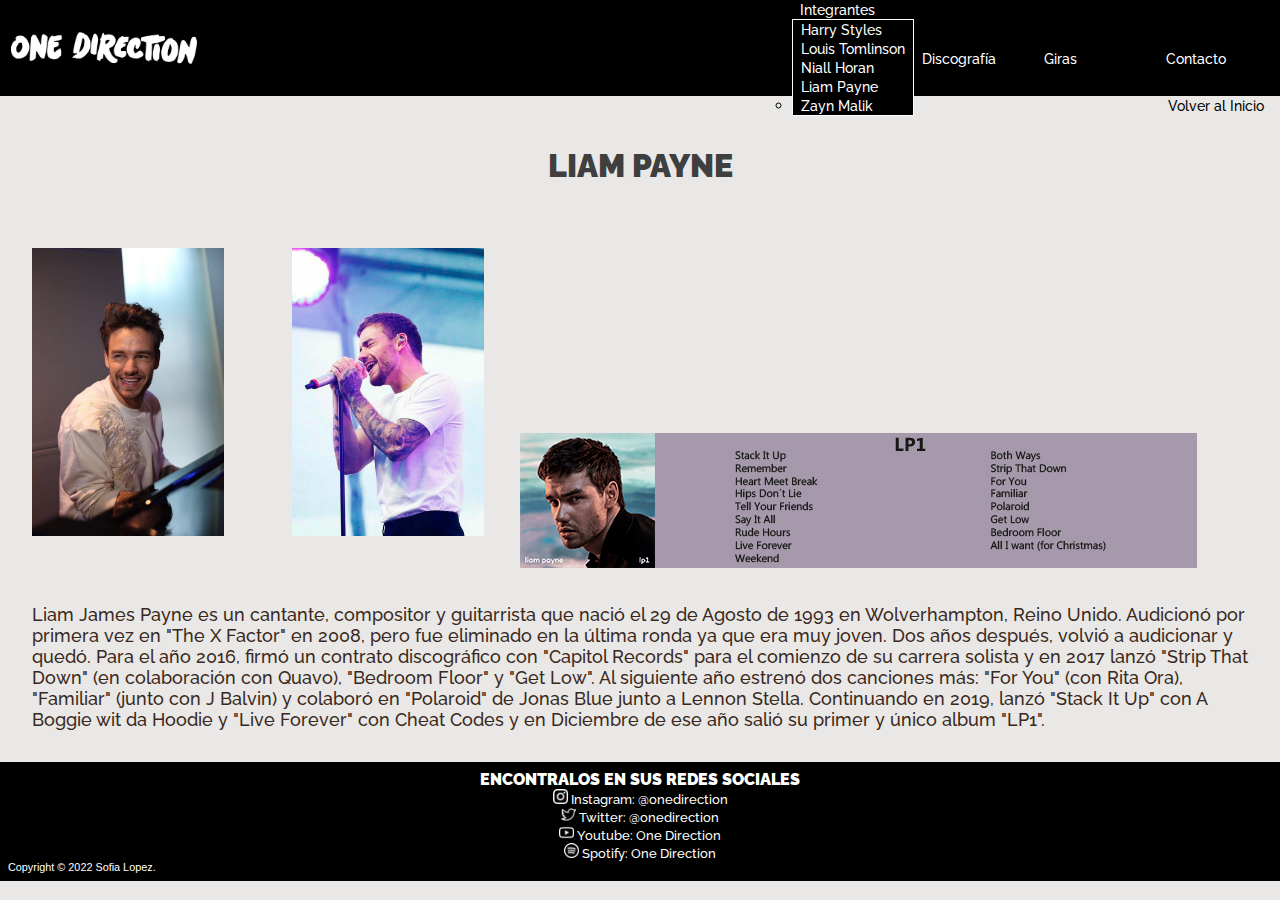
<file: liam.html>
<!doctype html>
<html lang="es">
  <head>
    <meta charset="utf-8">
    <meta name="viewport" content="width=device-width, initial-scale=1">
    <link href="https://cdn.jsdelivr.net/npm/bootstrap@5.1.3/dist/css/bootstrap.min.css" rel="stylesheet" integrity="sha384-1BmE4kWBq78iYhFldvKuhfTAU6auU8tT94WrHftjDbrCEXSU1oBoqyl2QvZ6jIW3" crossorigin="anonymous">
    <link rel="stylesheet" href="scss/estilos.css">
    <title>Liam Payne | One Direction</title>
    <script src="https://cdn.jsdelivr.net/npm/bootstrap@5.1.3/dist/js/bootstrap.bundle.min.js" integrity="sha384-ka7Sk0Gln4gmtz2MlQnikT1wXgYsOg+OMhuP+IlRH9sENBO0LRn5q+8nbTov4+1p" crossorigin="anonymous" ></script>
  </head>
  <body>
    <nav class="nav">
	    <img class="logo" src="assets/1d_logo_blanco.png" alt="One Direction logo">
	    <div class="menu-toggle" id="mobile-menu">
	        <span class="bar"></span>
	        <span class="bar"></span>
	        <span class="bar"></span>
	    </div>

	    <ul class="nav nav__links">
          <li class="nav-item dropdown">
          <a class="nav-link dropdown-toggle" id="navbarDropdown" role="button" data-bs-toggle="dropdown" aria-expanded="false" >
            Integrantes
          </a>
        <ul class="dropdown-menu" aria-labelledby="navbarDropdown">
          <li><a class="dropdown-item" href="harry.html">Harry Styles</a></li>
          <li><a class="dropdown-item" href="louis.html">Louis Tomlinson</a></li>
          <li><a class="dropdown-item" href="niall.html">Niall Horan</a></li>
          <li><a class="dropdown-item" href="liam.html">Liam Payne</a></li>
          <li><a class="dropdown-item" href="zayn.html">Zayn Malik</a></li>
        </ul>
          </li>

	        <li class="nav-item"><a href="discografia.html">Discografía</a></li>
	        <li class="nav-item"><a href="giras.html">Giras</a></li>
	        <li class="nav-item"><a href="contacto.html">Contacto</a></li>
	    </ul>
	  </nav>

    <div class="back__index">
      <a class="back__index2" href="index.html">Volver al Inicio</a>
    </div>

  <div>
    <div class="integrantes__titulo">LIAM PAYNE</div>
      <img class="integrantes__foto" src="assets/liam.jpeg" alt="Liam Payne">
      <img class="integrantes__foto" src="assets/liam2.jpg" alt="Liam Payne">
      <img class="integrantes__discos" src="assets/lp1.jpg" alt="Album 'LP1'">    
      <div class="integrantes__info"> Liam James Payne es un cantante, compositor y guitarrista que nació el 29 de Agosto de 1993 en Wolverhampton, Reino Unido. Audicionó por primera vez en "The X Factor" en 2008, pero fue eliminado en la última ronda ya que era muy joven. Dos años después, volvió a audicionar y quedó. Para el año 2016, firmó un contrato discográfico con "Capitol Records" para el comienzo de su carrera solista y en 2017 lanzó "Strip That Down" (en colaboración con Quavo), "Bedroom Floor" y "Get Low". Al siguiente año estrenó dos canciones más: "For You" (con Rita Ora), "Familiar" (junto con J Balvin) y colaboró en "Polaroid" de Jonas Blue junto a Lennon Stella. Continuando en 2019, lanzó "Stack It Up" con A Boggie wit da Hoodie y "Live Forever" con Cheat Codes y en Diciembre de ese año salió su primer y único album "LP1". </div>
    </div> 

    <footer>
      <ul class="footer__titulo">ENCONTRALOS EN SUS REDES SOCIALES
        <li class="footer__info">
        <img class="footer__icon" src="assets/instagram_icon.png">
        <a class="footer__link" href="https://www.instagram.com/onedirection/?hl=es-la">Instagram: @onedirection</a>
        </li> 
  
        <li class="footer__info">
        <img class="footer__icon" src="assets/twitter_icon.png">
        <a class="footer__link" href="https://twitter.com/onedirection?lang=es">Twitter: @onedirection</a>
        </li> 
  
        <li class="footer__info">
        <img class="footer__icon" src="assets/youtube_icon.png">
        <a class="footer__link" href="https://www.youtube.com/channel/UCb2HGwORFBo94DmRx4oLzow">Youtube: One Direction</a>
        </li> 
  
        <li class="footer__info">
        <img class="footer__icon" src="assets/spotify_icon.png">
        <a class="footer__link" href="https://open.spotify.com/artist/4AK6F7OLvEQ5QYCBNiQWHq?autoplay=true"> Spotify: One Direction</a>

        <div class="copyright"> Copyright © 2022 Sofia Lopez. </div>

        </li> 
    </ul>
    </footer>

    <script>
    	document.querySelector('.menu-toggle').addEventListener('click', (e) => {
		    document.querySelector('.nav__links').classList.toggle('mobile-nav')
		    document.querySelector('.menu-toggle').classList.toggle('is-active')
		})
    </script>
  </body>
</html>
</file>
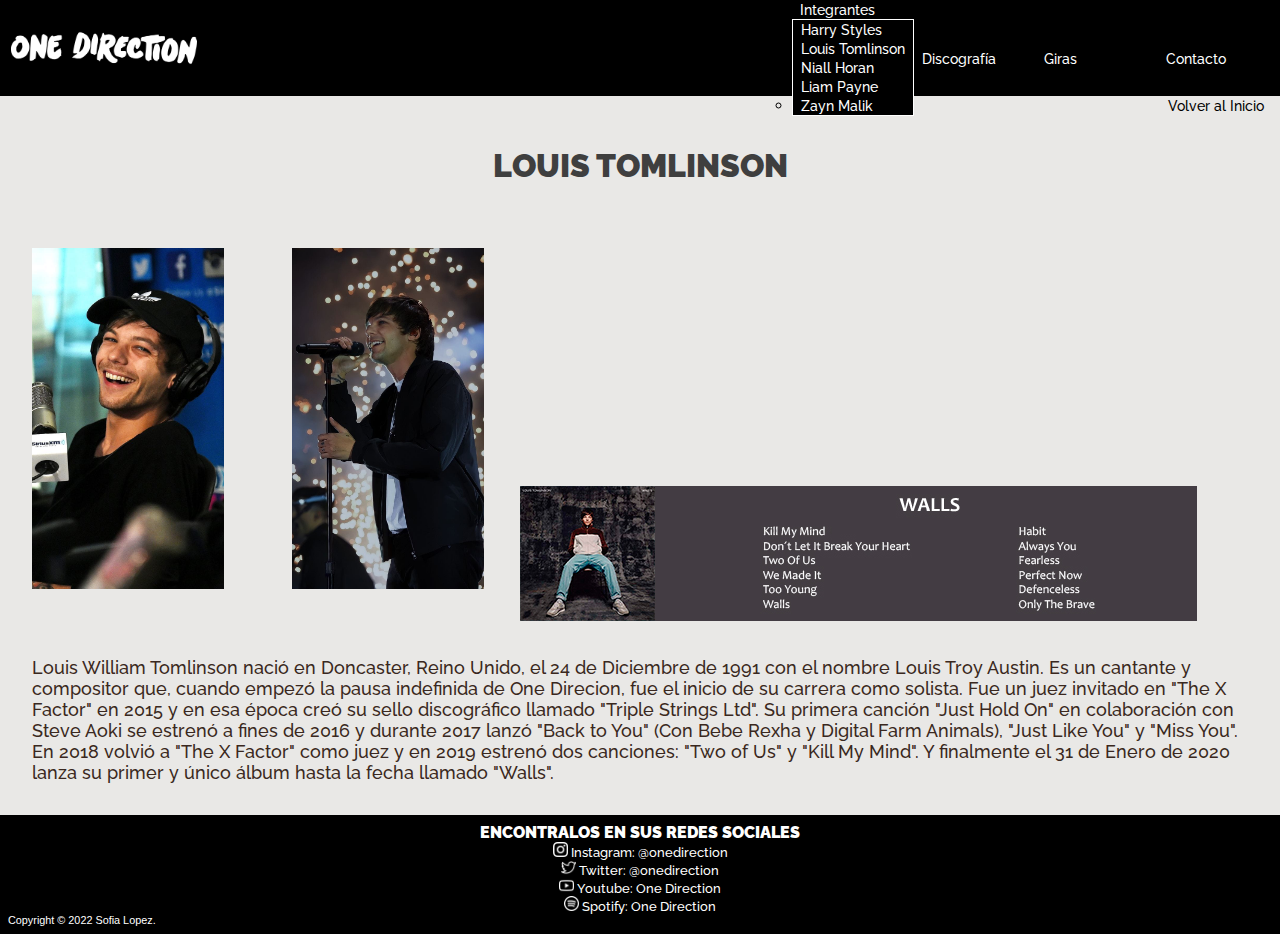
<file: louis.html>
<!doctype html>
<html lang="es">
  <head>
    <meta charset="utf-8">
    <meta name="viewport" content="width=device-width, initial-scale=1">
    <link href="https://cdn.jsdelivr.net/npm/bootstrap@5.1.3/dist/css/bootstrap.min.css" rel="stylesheet" integrity="sha384-1BmE4kWBq78iYhFldvKuhfTAU6auU8tT94WrHftjDbrCEXSU1oBoqyl2QvZ6jIW3" crossorigin="anonymous">
    <link rel="stylesheet" href="scss/estilos.css">
    <title>Louis Tomlinson | One Direction</title>
    <script src="https://cdn.jsdelivr.net/npm/bootstrap@5.1.3/dist/js/bootstrap.bundle.min.js" integrity="sha384-ka7Sk0Gln4gmtz2MlQnikT1wXgYsOg+OMhuP+IlRH9sENBO0LRn5q+8nbTov4+1p" crossorigin="anonymous" ></script>
  </head>
  <body>
    <nav class="nav">
	    <img class="logo" src="assets/1d_logo_blanco.png" alt="One Direction logo">
	    <div class="menu-toggle" id="mobile-menu">
	        <span class="bar"></span>
	        <span class="bar"></span>
	        <span class="bar"></span>
	    </div>

	    <ul class="nav nav__links">
          <li class="nav-item dropdown">
          <a class="nav-link dropdown-toggle" id="navbarDropdown" role="button" data-bs-toggle="dropdown" aria-expanded="false" >
            Integrantes
          </a>
        <ul class="dropdown-menu" aria-labelledby="navbarDropdown">
          <li><a class="dropdown-item" href="harry.html">Harry Styles</a></li>
          <li><a class="dropdown-item" href="louis.html">Louis Tomlinson</a></li>
          <li><a class="dropdown-item" href="niall.html">Niall Horan</a></li>
          <li><a class="dropdown-item" href="liam.html">Liam Payne</a></li>
          <li><a class="dropdown-item" href="zayn.html">Zayn Malik</a></li>
        </ul>
          </li>

	        <li class="nav-item"><a href="discografia.html">Discografía</a></li>
	        <li class="nav-item"><a href="giras.html">Giras</a></li>
	        <li class="nav-item"><a href="contacto.html">Contacto</a></li>
	    </ul>
	  </nav>

    <div class="back__index">
      <a class="back__index2" href="index.html">Volver al Inicio</a>
    </div>

  <div>
    <div class="integrantes__titulo">LOUIS TOMLINSON</div>
      <img class="integrantes__foto" src="assets/louis.jpeg" alt="Louis Tomlinson">
      <img class="integrantes__foto" src="assets/louis2.jpeg" alt="Louis Tomlinson">
      <img class="integrantes__discos" src="assets/walls.jpg" alt="Album 'Walls'">    
      <div class="integrantes__info"> Louis William Tomlinson nació en Doncaster, Reino Unido, el 24 de Diciembre de 1991 con el nombre Louis Troy Austin. Es un cantante y compositor que, cuando empezó la pausa indefinida de One Direcion, fue el inicio de su carrera como solista. Fue un juez invitado en "The X Factor" en 2015 y en esa época creó su sello discográfico llamado "Triple Strings Ltd". Su primera canción "Just Hold On" en colaboración con Steve Aoki se estrenó a fines de 2016 y durante 2017 lanzó "Back to You" (Con Bebe Rexha y Digital Farm Animals), "Just Like You" y "Miss You". En 2018 volvió a "The X Factor" como juez y en 2019 estrenó dos canciones: "Two of Us" y "Kill My Mind". Y finalmente el 31 de Enero de 2020 lanza su primer y único álbum hasta la fecha llamado "Walls". </div>
    </div>

    <footer>
      <ul class="footer__titulo">ENCONTRALOS EN SUS REDES SOCIALES
        <li class="footer__info">
        <img class="footer__icon" src="assets/instagram_icon.png">
        <a class="footer__link" href="https://www.instagram.com/onedirection/?hl=es-la">Instagram: @onedirection</a>
        </li> 
  
        <li class="footer__info">
        <img class="footer__icon" src="assets/twitter_icon.png">
        <a class="footer__link" href="https://twitter.com/onedirection?lang=es">Twitter: @onedirection</a>
        </li> 
  
        <li class="footer__info">
        <img class="footer__icon" src="assets/youtube_icon.png">
        <a class="footer__link" href="https://www.youtube.com/channel/UCb2HGwORFBo94DmRx4oLzow">Youtube: One Direction</a>
        </li> 
  
        <li class="footer__info">
        <img class="footer__icon" src="assets/spotify_icon.png">
        <a class="footer__link" href="https://open.spotify.com/artist/4AK6F7OLvEQ5QYCBNiQWHq?autoplay=true"> Spotify: One Direction</a>

        <div class="copyright"> Copyright © 2022 Sofia Lopez. </div>

        </li> 
    </ul>
    </footer>

    <script>
    	document.querySelector('.menu-toggle').addEventListener('click', (e) => {
		    document.querySelector('.nav__links').classList.toggle('mobile-nav')
		    document.querySelector('.menu-toggle').classList.toggle('is-active')
		})
    </script>
  </body>
</html>
</file>
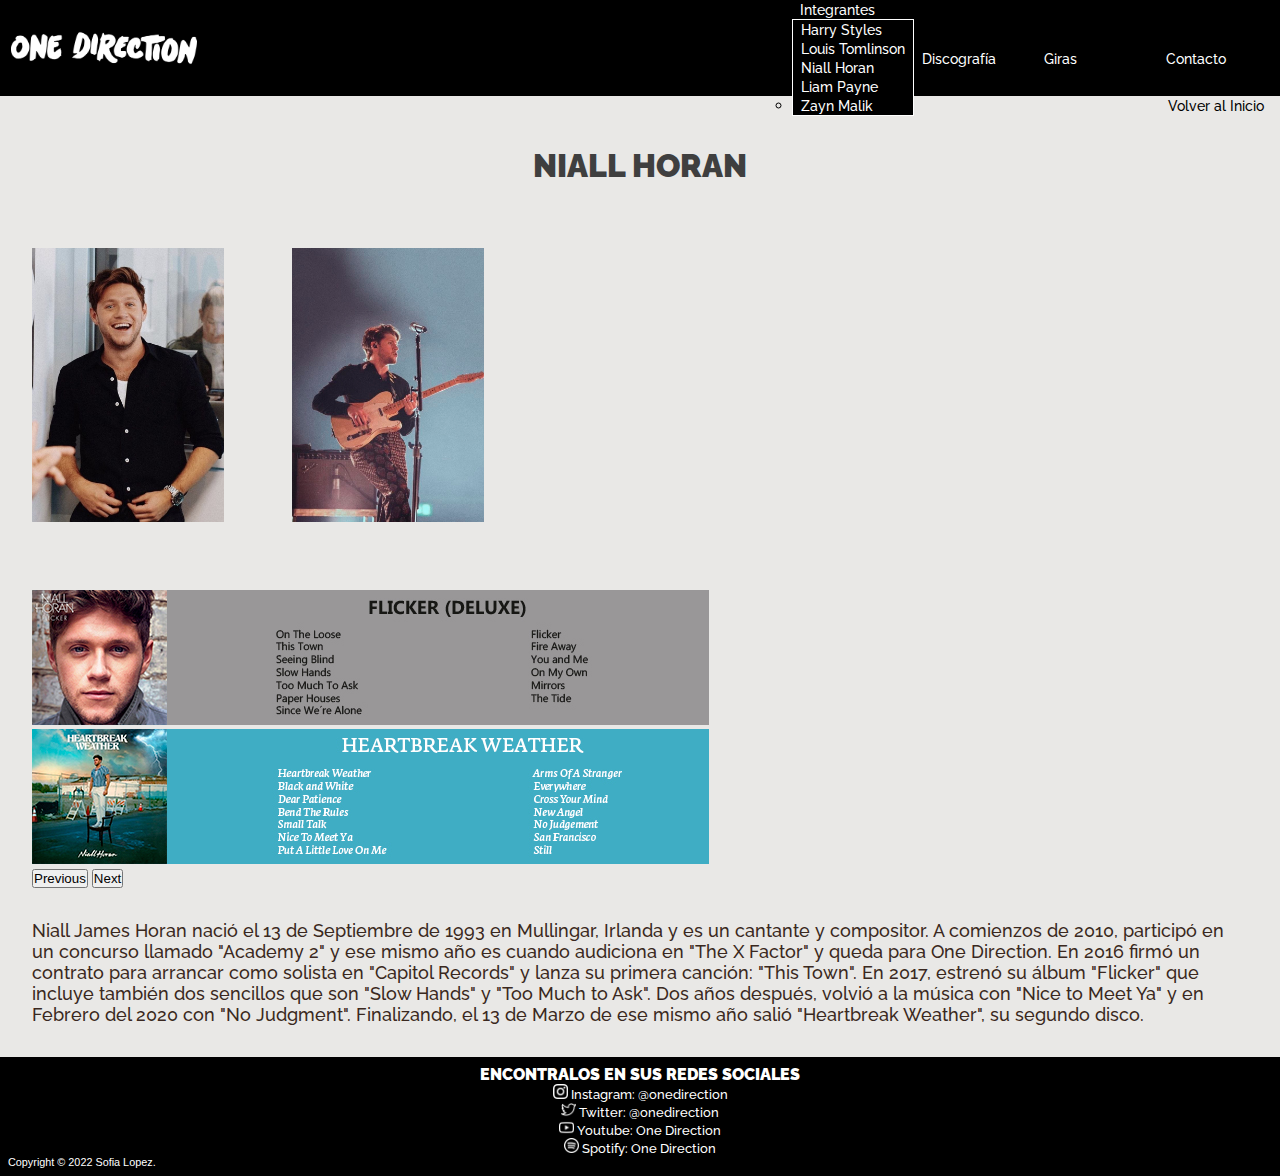
<file: niall.html>
<!doctype html>
<html lang="es">
  <head>
    <meta charset="utf-8">
    <meta name="viewport" content="width=device-width, initial-scale=1">
    <link href="https://cdn.jsdelivr.net/npm/bootstrap@5.1.3/dist/css/bootstrap.min.css" rel="stylesheet" integrity="sha384-1BmE4kWBq78iYhFldvKuhfTAU6auU8tT94WrHftjDbrCEXSU1oBoqyl2QvZ6jIW3" crossorigin="anonymous">
    <link rel="stylesheet" href="scss/estilos.css">
    <title>Niall Horan | One Direction</title>
    <script src="https://cdn.jsdelivr.net/npm/bootstrap@5.1.3/dist/js/bootstrap.bundle.min.js" integrity="sha384-ka7Sk0Gln4gmtz2MlQnikT1wXgYsOg+OMhuP+IlRH9sENBO0LRn5q+8nbTov4+1p" crossorigin="anonymous" ></script>
  </head>
  <body>
    <nav class="nav">
	    <img class="logo" src="assets/1d_logo_blanco.png" alt="One Direction logo">
	    <div class="menu-toggle" id="mobile-menu">
	        <span class="bar"></span>
	        <span class="bar"></span>
	        <span class="bar"></span>
	    </div>

	    <ul class="nav nav__links">
          <li class="nav-item dropdown">
          <a class="nav-link dropdown-toggle" id="navbarDropdown" role="button" data-bs-toggle="dropdown" aria-expanded="false" >
            Integrantes
          </a>
        <ul class="dropdown-menu" aria-labelledby="navbarDropdown">
          <li><a class="dropdown-item" href="harry.html">Harry Styles</a></li>
          <li><a class="dropdown-item" href="louis.html">Louis Tomlinson</a></li>
          <li><a class="dropdown-item" href="niall.html">Niall Horan</a></li>
          <li><a class="dropdown-item" href="liam.html">Liam Payne</a></li>
          <li><a class="dropdown-item" href="zayn.html">Zayn Malik</a></li>
        </ul>
          </li>

	        <li class="nav-item"><a href="discografia.html">Discografía</a></li>
	        <li class="nav-item"><a href="giras.html">Giras</a></li>
	        <li class="nav-item"><a href="contacto.html">Contacto</a></li>
	    </ul>
	  </nav>

    <div class="back__index">
      <a class="back__index2" href="index.html">Volver al Inicio</a>
    </div>

  <div>
    <div class="integrantes__titulo">NIALL HORAN</div>
      <img class="integrantes__foto" src="assets/niall.jpeg" alt="Niall Horan">
      <img class="integrantes__foto" src="assets/niall2.jpg" alt="Niall Horan">
    <div id="carouselExampleControls" class="carousel slide" data-bs-ride="carousel">
    <div class="carousel-inner">
      <div class="carousel-item active">
        <img src="assets/flicker.jpg" class="d-block w-100" alt="Album 'Flicker'">
      </div>
      <div class="carousel-item">
        <img src="assets/heartbreakweather.jpg" class="d-block w-100" alt="Album 'Heartbreak Weather'">
      </div>
    </div>
    <button class="carousel-control-prev" type="button" data-bs-target="#carouselExampleControls" data-bs-slide="prev">
      <span class="carousel-control-prev-icon" aria-hidden="true"></span>
      <span class="visually-hidden">Previous</span>
    </button>
    <button class="carousel-control-next" type="button" data-bs-target="#carouselExampleControls" data-bs-slide="next">
      <span class="carousel-control-next-icon" aria-hidden="true"></span>
      <span class="visually-hidden">Next</span>
    </button>
    </div>

      <div class="integrantes__info"> Niall James Horan nació el 13 de Septiembre de 1993 en Mullingar, Irlanda y es un cantante y compositor. A comienzos de 2010, participó en un concurso llamado "Academy 2" y ese mismo año es cuando audiciona en "The X Factor" y queda para One Direction. En 2016 firmó un contrato para arrancar como solista en "Capitol Records" y lanza su primera canción: "This Town". En 2017, estrenó su álbum "Flicker" que incluye también dos sencillos que son "Slow Hands" y "Too Much to Ask". Dos años después, volvió a la música con "Nice to Meet Ya" y en Febrero del 2020 con "No Judgment". Finalizando, el 13 de Marzo de ese mismo año salió "Heartbreak Weather", su segundo disco.</div>
  </div> 

    <footer>
      <ul class="footer__titulo">ENCONTRALOS EN SUS REDES SOCIALES
        <li class="footer__info">
        <img class="footer__icon" src="assets/instagram_icon.png">
        <a class="footer__link" href="https://www.instagram.com/onedirection/?hl=es-la">Instagram: @onedirection</a>
        </li> 
  
        <li class="footer__info">
        <img class="footer__icon" src="assets/twitter_icon.png">
        <a class="footer__link" href="https://twitter.com/onedirection?lang=es">Twitter: @onedirection</a>
        </li> 
  
        <li class="footer__info">
        <img class="footer__icon" src="assets/youtube_icon.png">
        <a class="footer__link" href="https://www.youtube.com/channel/UCb2HGwORFBo94DmRx4oLzow">Youtube: One Direction</a>
        </li> 
  
        <li class="footer__info">
        <img class="footer__icon" src="assets/spotify_icon.png">
        <a class="footer__link" href="https://open.spotify.com/artist/4AK6F7OLvEQ5QYCBNiQWHq?autoplay=true"> Spotify: One Direction</a>

        <div class="copyright"> Copyright © 2022 Sofia Lopez. </div>

        </li> 
    </ul>
    </footer>

    <script>
    	document.querySelector('.menu-toggle').addEventListener('click', (e) => {
		    document.querySelector('.nav__links').classList.toggle('mobile-nav')
		    document.querySelector('.menu-toggle').classList.toggle('is-active')
		})
    </script>
  </body>
</html>
</file>
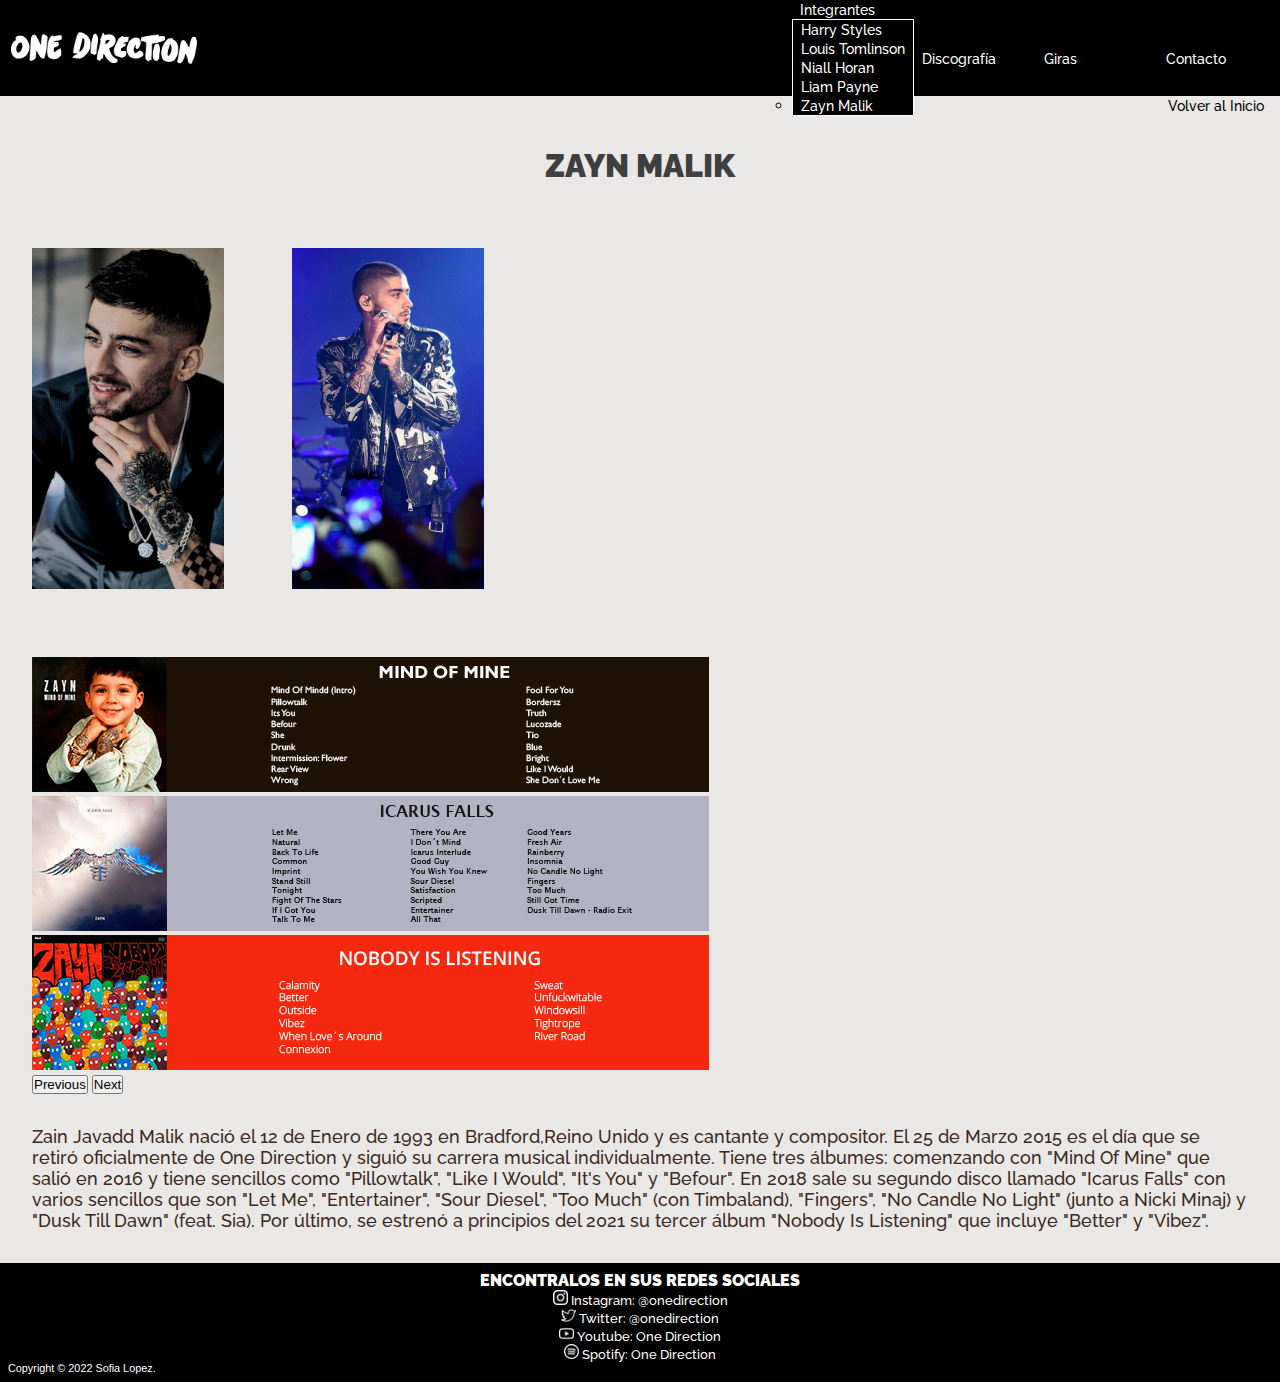
<file: zayn.html>
<!doctype html>
<html lang="es">
  <head>
    <meta charset="utf-8">
    <meta name="viewport" content="width=device-width, initial-scale=1">
    <link href="https://cdn.jsdelivr.net/npm/bootstrap@5.1.3/dist/css/bootstrap.min.css" rel="stylesheet" integrity="sha384-1BmE4kWBq78iYhFldvKuhfTAU6auU8tT94WrHftjDbrCEXSU1oBoqyl2QvZ6jIW3" crossorigin="anonymous">
    <link rel="stylesheet" href="scss/estilos.css">
    <title>Zayn Malik | One Direction</title>
    <script src="https://cdn.jsdelivr.net/npm/bootstrap@5.1.3/dist/js/bootstrap.bundle.min.js" integrity="sha384-ka7Sk0Gln4gmtz2MlQnikT1wXgYsOg+OMhuP+IlRH9sENBO0LRn5q+8nbTov4+1p" crossorigin="anonymous" ></script>
  </head>
  <body>
    <nav class="nav">
	    <img class="logo" src="assets/1d_logo_blanco.png" alt="One Direction logo">
	    <div class="menu-toggle" id="mobile-menu">
	        <span class="bar"></span>
	        <span class="bar"></span>
	        <span class="bar"></span>
	    </div>

	    <ul class="nav nav__links">
          <li class="nav-item dropdown">
          <a class="nav-link dropdown-toggle" id="navbarDropdown" role="button" data-bs-toggle="dropdown" aria-expanded="false" >
            Integrantes
          </a>
        <ul class="dropdown-menu" aria-labelledby="navbarDropdown">
          <li><a class="dropdown-item" href="harry.html">Harry Styles</a></li>
          <li><a class="dropdown-item" href="louis.html">Louis Tomlinson</a></li>
          <li><a class="dropdown-item" href="niall.html">Niall Horan</a></li>
          <li><a class="dropdown-item" href="liam.html">Liam Payne</a></li>
          <li><a class="dropdown-item" href="zayn.html">Zayn Malik</a></li>
        </ul>
          </li>

	        <li class="nav-item"><a href="discografia.html">Discografía</a></li>
	        <li class="nav-item"><a href="giras.html">Giras</a></li>
	        <li class="nav-item"><a href="contacto.html">Contacto</a></li>
	    </ul>
	  </nav>

    <div class="back__index">
      <a class="back__index2" href="index.html">Volver al Inicio</a>
    </div>

  <div>
    <div class="integrantes__titulo">ZAYN MALIK</div>
      <img class="integrantes__foto" src="assets/zayn.jpeg" alt="Zayn Malik">
      <img class="integrantes__foto" src="assets/zayn2.jpg" alt="Zayn Malik">
      <div id="carouselExampleControls" class="carousel slide" data-bs-ride="carousel">
        <div class="carousel-inner">
          <div class="carousel-item active">
            <img src="assets/mindofmine.jpg" class="d-block w-100" alt="Album 'Mind Of Mine'">
          </div>
          <div class="carousel-item">
            <img src="assets/icarusfalls.jpg" class="d-block w-100" alt="Album 'Icarus Falls'">
          </div>
          <div class="carousel-item">
            <img src="assets/nobodyislistening.jpg" class="d-block w-100" alt="Album 'Nobody Is Listening'">
          </div>
        </div>
        <button class="carousel-control-prev" type="button" data-bs-target="#carouselExampleControls" data-bs-slide="prev">
          <span class="carousel-control-prev-icon" aria-hidden="true"></span>
          <span class="visually-hidden">Previous</span>
        </button>
        <button class="carousel-control-next" type="button" data-bs-target="#carouselExampleControls" data-bs-slide="next">
          <span class="carousel-control-next-icon" aria-hidden="true"></span>
          <span class="visually-hidden">Next</span>
        </button>
      </div>
    <div class="integrantes__info"> Zain Javadd Malik nació el 12 de Enero de 1993 en Bradford,Reino Unido y es cantante y compositor. El 25 de Marzo 2015 es el día que se retiró oficialmente de One Direction y siguió su carrera musical individualmente. Tiene tres álbumes: comenzando con "Mind Of Mine" que salió en 2016 y tiene sencillos como "Pillowtalk", "Like I Would", "It's You" y "Befour". En 2018 sale su segundo disco llamado "Icarus Falls" con varios sencillos que son "Let Me", "Entertainer", "Sour Diesel", "Too Much" (con Timbaland), "Fingers", "No Candle No Light" (junto a Nicki Minaj) y "Dusk Till Dawn" (feat. Sia). Por último, se estrenó a principios del 2021 su tercer álbum "Nobody Is Listening" que incluye "Better" y "Vibez". </div>
  </div> 

    <footer>
      <ul class="footer__titulo">ENCONTRALOS EN SUS REDES SOCIALES
        <li class="footer__info">
        <img class="footer__icon" src="assets/instagram_icon.png">
        <a class="footer__link" href="https://www.instagram.com/onedirection/?hl=es-la">Instagram: @onedirection</a>
        </li> 
  
        <li class="footer__info">
        <img class="footer__icon" src="assets/twitter_icon.png">
        <a class="footer__link" href="https://twitter.com/onedirection?lang=es">Twitter: @onedirection</a>
        </li> 
  
        <li class="footer__info">
        <img class="footer__icon" src="assets/youtube_icon.png">
        <a class="footer__link" href="https://www.youtube.com/channel/UCb2HGwORFBo94DmRx4oLzow">Youtube: One Direction</a>
        </li> 
  
        <li class="footer__info">
        <img class="footer__icon" src="assets/spotify_icon.png">
        <a class="footer__link" href="https://open.spotify.com/artist/4AK6F7OLvEQ5QYCBNiQWHq?autoplay=true"> Spotify: One Direction</a>

        <div class="copyright"> Copyright © 2022 Sofia Lopez. </div>

        </li> 
    </ul>
    </footer>

    <script>
    	document.querySelector('.menu-toggle').addEventListener('click', (e) => {
		    document.querySelector('.nav__links').classList.toggle('mobile-nav')
		    document.querySelector('.menu-toggle').classList.toggle('is-active')
		})
    </script>
  </body>
</html>
</file>
<file: scss/estilos.css>
@import url("https://fonts.googleapis.com/css2?family=Raleway:wght@100;300;500;700;900&display=swap");
* {
  margin: 0;
  padding: 0;
  -webkit-box-sizing: border-box;
          box-sizing: border-box;
}

body {
  font-family: 'Raleway', sans-serif;
  background-color: #e9e8e6;
}

.fuente-thin {
  font-weight: 100;
}

.fuente-light {
  font-weight: 300;
}

.fuente-medium {
  font-weight: 500;
}

.fuente-bold {
  font-weight: 700;
}

.fuente-black {
  font-weight: 900;
}

.nav {
  display: -ms-grid;
  display: grid;
  -ms-grid-columns: 1fr 3fr;
      grid-template-columns: 1fr 3fr;
  -webkit-box-align: center;
      -ms-flex-align: center;
          align-items: center;
  height: 6rem;
  background-color: #000;
}

.nav .logo {
  display: -webkit-box;
  display: -ms-flexbox;
  display: flex;
  width: 60%;
  margin: 0.5rem;
  padding: 3px;
}

.nav .nav__links {
  list-style: none;
  display: -ms-grid;
  display: grid;
      grid-template-columns: repeat(4, 1fr);
  -ms-grid-column-align: end;
      justify-self: end;
  text-align: -moz-center;
}

.nav-item a {
  color: #fff;
  font-size: 0.9rem;
  font-weight: 500;
  text-decoration: none;
  -webkit-transition: color 0.3s ease-out;
  transition: color 0.3s ease-out;
  padding: 0 .5rem;
}

.nav-item a:hover {
  text-decoration: none;
  color: #848281;
}

#navbarDropdown:hover {
  color: #848281;
}

.dropdown-menu {
  background-color: #000;
  border: 1px solid #fff;
}

.dropdown-item:hover {
  font-weight: 700;
  background-color: #fff;
  color: #515151;
}

.menu-toggle .bar {
  width: 25px;
  height: 3px;
  background-color: #3f3f3f;
  margin: 5px auto;
  -webkit-transition: all 0.3s ease-in-out;
  transition: all 0.3s ease-in-out;
}

.menu-toggle {
  -ms-grid-column-align: end;
      justify-self: end;
  margin-right: 25px;
  display: none;
}

.menu-toggle:hover {
  cursor: pointer;
}

#mobile-menu.is-active .bar:nth-child(2) {
  opacity: 0;
}

#mobile-menu.is-active .bar:nth-child(1) {
  -webkit-transform: translateY(8px) rotate(45deg);
  transform: translateY(8px) rotate(45deg);
}

#mobile-menu.is-active .bar:nth-child(3) {
  -webkit-transform: translateY(-8px) rotate(-45deg);
  transform: translateY(-8px) rotate(-45deg);
}

@-webkit-keyframes gradbar {
  0% {
    background-position: 0% 50%;
  }
  50% {
    background-position: 100% 50%;
  }
  100% {
    background-position: 0% 50%;
  }
}

@keyframes gradbar {
  0% {
    background-position: 0% 50%;
  }
  50% {
    background-position: 100% 50%;
  }
  100% {
    background-position: 0% 50%;
  }
}

.welcome {
  display: -webkit-box;
  display: -ms-flexbox;
  display: flex;
  -webkit-box-align: center;
      -ms-flex-align: center;
          align-items: center;
  margin-top: 2.5rem;
}

.welcome p {
  width: 519px;
  margin-top: 1rem;
  margin-left: 1rem;
}

.welcome__img {
  width: 70%;
  margin-left: 8rem;
}

.welcome__title {
  font-weight: 900;
  font-size: 3.5rem;
  line-height: 60px;
  margin-left: 1rem;
}

.welcome__btn {
  background-color: #252562;
  padding: 0.6rem 2.5rem;
  display: inline-block;
  color: white;
  font-size: 13px;
  margin-top: 1.2rem;
  border-radius: 5px;
  margin-left: 1rem;
}

.offcanvas-end {
  width: 380px;
}

.offcanvas {
  background-color: #606081;
}

#offcanvasRightLabel {
  text-align: center;
  color: #fff;
}

.link {
  color: lightblue;
  font-weight: 700;
  font-size: large;
  text-align: center;
  list-style-type: none;
  padding: 40px;
  text-decoration: none;
}

.link:hover {
  color: #fff;
}

.index__fotoplaylist {
  display: inline-block;
  width: 66%;
  margin: 3rem;
  border: 2px solid #fff;
}

.playlist_items {
  color: #fff;
  font-weight: 300;
  font-size: medium;
  text-align: left;
  list-style-type: none;
}

.datos {
  display: -webkit-box;
  display: -ms-flexbox;
  display: flex;
  -ms-flex-pack: distribute;
      justify-content: space-around;
  background-color: #848281;
  -webkit-box-align: center;
      -ms-flex-align: center;
          align-items: center;
  margin-top: 8rem;
  margin-bottom: 6rem;
}

.estadistica {
  width: 170px;
  text-align: center;
  display: -webkit-box;
  display: -ms-flexbox;
  display: flex;
  -ms-flex-pack: distribute;
      justify-content: space-around;
  padding: 2rem;
  font-weight: 700;
  font-size: x-large;
  color: #000;
  margin: 1rem 0rem 1.5rem 0rem;
}

.index {
  font-weight: 500;
  font-size: medium;
  text-align: left;
  color: #141432;
  margin: 3rem;
  display: inline-block;
}

.index__txf {
  display: inline-block;
  width: 40%;
  margin: 2rem;
  border: 1px solid #000;
}

.index__titulo {
  font-weight: 900;
  font-size: xx-large;
  text-align: center;
  color: #3f3f3f;
  margin: 2rem;
  display: block;
}

.index__titulo::after {
  content: '!!';
}

.index__info {
  font-weight: 500;
  font-size: medium;
}

.footer__titulo {
  font-weight: 900;
  font-size: medium;
  background-color: #000;
  color: #fff;
  text-align: center;
  padding: 0.5rem;
  margin-bottom: 0;
}

.footer__info {
  font-weight: 500;
  font-size: small;
  text-align: center;
  list-style-type: none;
}

.footer__icon {
  max-width: 15px;
}

.footer__link {
  color: #fff;
  text-decoration: none;
}

.footer__link:hover {
  color: #848281;
}

.copyright {
  font-family: Arial, Helvetica, sans-serif;
  font-size: smaller;
  color: #fff;
  background-color: #000;
  text-align: left;
}

@media only screen and (max-width: 720px) {
  .nav .logo {
    width: 100%;
  }
  .nav .nav__links {
    display: -webkit-box;
    display: -ms-flexbox;
    display: flex;
    -webkit-box-orient: vertical;
    -webkit-box-direction: normal;
        -ms-flex-direction: column;
            flex-direction: column;
    position: fixed;
    -webkit-box-pack: start;
        -ms-flex-pack: start;
            justify-content: start;
    top: 80px;
    background-color: #000;
    width: 100%;
    height: calc(100vh - 55px);
    -webkit-transform: translate(-101%);
            transform: translate(-101%);
    text-align: center;
    overflow: hidden;
    -webkit-transition: .5s ease;
    transition: .5s ease;
  }
  .nav li {
    padding: 15px;
  }
  .nav li:first-child {
    margin-top: 50px;
  }
  .nav li a {
    font-size: 1rem;
  }
  .menu-toggle,
  .bar {
    display: block;
    cursor: pointer;
  }
  .mobile-nav {
    -webkit-transform: translate(0%) !important;
            transform: translate(0%) !important;
  }
  .dropdown-menu.show {
    height: 400px;
  }
  .dropdown-item:hover {
    font-weight: 500;
    background-color: #000;
    color: #fff;
  }
  #navbarDropdown:hover {
    color: #fff;
  }
  .nav-item a:hover {
    color: #fff;
  }
  .welcome__title {
    font-size: 1.3rem;
    line-height: 40px;
  }
  .welcome p {
    width: 240px;
  }
  .welcome__img {
    margin-left: 0;
    width: 100%;
  }
  .welcome__btn {
    font-size: 11px;
  }
  .offcanvas-end {
    width: 365px;
  }
  .link:hover {
    color: lightblue;
  }
  .datos {
    margin-bottom: 0;
  }
  .estadistica {
    width: 80px;
    font-size: 1rem;
  }
  .index__titulo {
    font-size: 1.3rem;
  }
  .index__info {
    font-size: 0.9rem;
  }
  .index__txf {
    margin: 1rem;
  }
  .footer__titulo {
    font-size: 0.8rem;
  }
  .footer__info {
    font-size: 0.7rem;
  }
  .footer__link:hover {
    color: #fff;
  }
  .copyright {
    font-size: 0.5rem;
  }
}

/*integrantes.html*/
.integrantes__titulo {
  font-weight: 900;
  font-size: xx-large;
  text-align: center;
  color: #3f3f3f;
  margin: 2rem;
  display: block;
}

.integrantes__foto {
  width: 15%;
  margin: 2rem;
}

.integrantes__info {
  font-weight: 500;
  font-size: large;
  text-align: left;
  margin: 2rem;
  display: block;
  color: #3A2820;
}

.carousel {
  width: 60%;
  margin: 2rem;
}

@media only screen and (max-width: 720px) {
  .integrantes__titulo {
    font-size: 1.8rem;
  }
  .integrantes__foto {
    width: 34%;
  }
  .carousel {
    width: 85%;
  }
  .integrantes__info {
    font-size: 0.9rem;
  }
  .integrantes__discos {
    width: 85%;
    margin: 2rem;
  }
}

/*discografia.html*/
.discografia__logo {
  display: -webkit-box;
  display: -ms-flexbox;
  display: flex;
  height: 100%;
  margin: 3rem;
}

.album {
  display: -webkit-box;
  display: -ms-flexbox;
  display: flex;
  -webkit-box-orient: horizontal;
  -webkit-box-direction: normal;
      -ms-flex-direction: row;
          flex-direction: row;
  -ms-flex-wrap: wrap;
      flex-wrap: wrap;
}

.album ul {
  background: grey;
  padding: 30px;
}

.album__foto {
  height: -webkit-max-content;
  height: -moz-max-content;
  height: max-content;
  padding: 5px;
}

.discografia__titulo {
  font-weight: 700;
  color: #000;
  text-align: center;
  margin-bottom: 0.5rem;
}

.discografia__lista {
  color: #fff;
  font-size: 0.9rem;
  font-weight: 500;
  list-style-type: none;
  -webkit-transition: color 0.3s ease-out;
  transition: color 0.3s ease-out;
  padding: 0 .5rem;
}

.discografia__info {
  font-weight: 300;
  font-size: large;
  text-align: left;
  margin: 2rem;
  display: block;
  color: #000;
}

.back__index {
  margin-right: 1rem;
  text-align: right;
}

.back__index2 {
  font-weight: 500;
  font-size: 0.9rem;
  color: #000;
  text-decoration: none;
}

.back__index2:hover {
  color: #3f3f3f;
}

@media only screen and (max-width: 720px) {
  .discografia__logo {
    width: 50%;
  }
  .album__foto {
    width: 100%;
    padding: 0;
  }
  .discografia__info {
    font-size: 0.9rem;
  }
}

/*giras.html*/
.giras__titulo {
  font-weight: 900;
  font-size: xx-large;
  text-align: center;
  color: #3b2e2e;
  margin: 2rem;
  display: block;
}

.giras__foto {
  display: inline;
  width: 40%;
  margin: 2rem;
}

.giras__foto:hover {
  -webkit-transform: scale(1.2);
          transform: scale(1.2);
}

.giras__info {
  font-weight: 500;
  font-size: large;
  text-align: left;
  margin: 2rem;
  display: block;
  color: #030b45;
}

@media only screen and (max-width: 720px) {
  .giras__titulo {
    font-size: 1.8rem;
  }
  .giras__foto {
    width: 75%;
  }
  .giras__foto:hover {
    -webkit-transform: none;
            transform: none;
  }
  .giras__info {
    font-size: 0.9rem;
  }
}

/*contacto.html*/
.contact {
  color: #3A2820;
  margin-bottom: 1rem;
  padding: 1rem;
}

textarea {
  background-color: #3c3cd7;
  color: #fff;
}

input {
  background-color: #fff;
  color: #3c3cd7;
  border-radius: 5px;
  height: 40px;
  width: 8%;
}

.form-control {
  width: 25%;
}

@media only screen and (max-width: 720px) {
  .form-control {
    width: 60%;
  }
  input {
    width: 25%;
  }
  .contact__foto {
    width: 100%;
  }
}
/*# sourceMappingURL=estilos.css.map */
</file>
